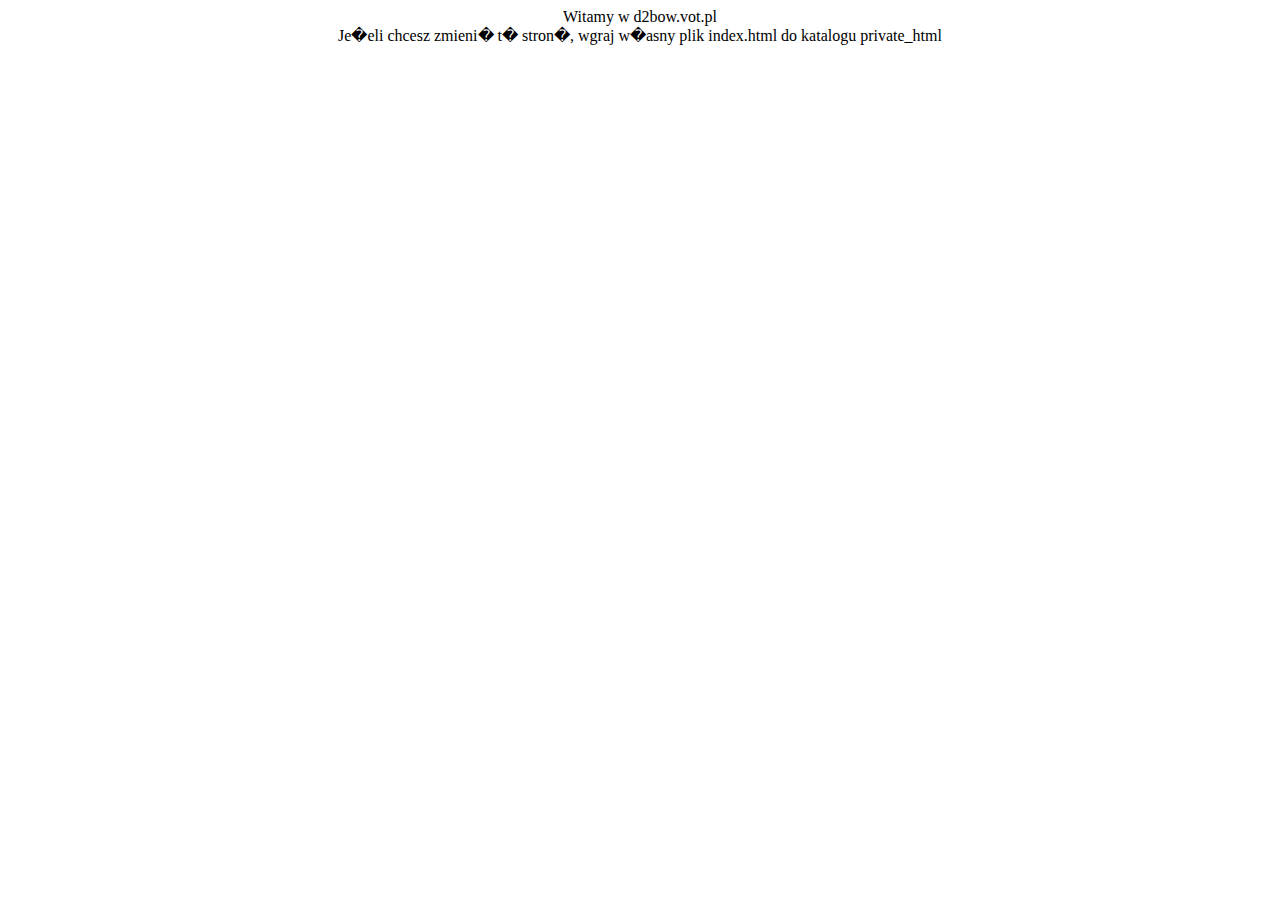
<file: private_html/index.html>
<html><head><title>Zabezpieczona strona g��wna d2bow.vot.pl</title></head>
<body>
<center>Witamy w d2bow.vot.pl<br>
Je�eli chcesz zmieni� t� stron�, wgraj w�asny plik index.html do katalogu private_html<br></center>
</body>
</html>
</file>
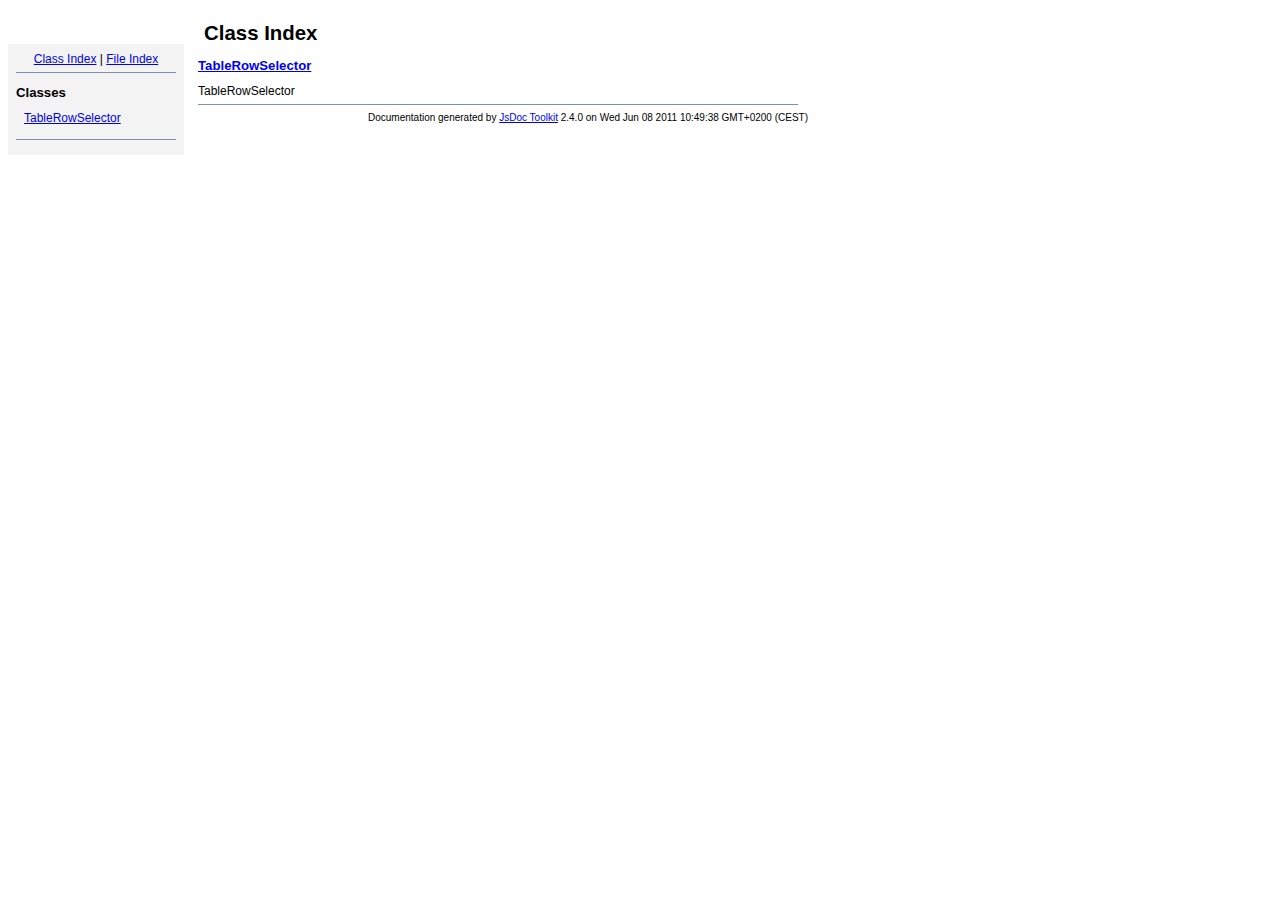
<file: public_html/uploads/assets/a007/doc/index.html>
<!DOCTYPE html PUBLIC "-//W3C//DTD XHTML 1.0 Transitional//EN"
        "http://www.w3.org/TR/xhtml1/DTD/xhtml1-transitional.dtd">
<html xmlns="http://www.w3.org/1999/xhtml" xml:lang="en" lang="en">
	<head>
		<meta http-equiv="content-type" content="text/html; charset=utf-8" />
		
		<title>JsDoc Reference - Index</title>
		<meta name="generator" content="JsDoc Toolkit" />
		
		<style type="text/css">
		/* default.css */
body
{
	font: 12px "Lucida Grande", Tahoma, Arial, Helvetica, sans-serif;
	width: 800px;
}

.header
{
	clear: both;
	background-color: #ccc;
	padding: 8px;
}

h1
{
	font-size: 150%;
	font-weight: bold;
	padding: 0;
	margin: 1em 0 0 .3em;
}

hr
{
	border: none 0;
	border-top: 1px solid #7F8FB1;
	height: 1px;
}

pre.code
{
	display: block;
	padding: 8px;
	border: 1px dashed #ccc;
}

#index
{
	margin-top: 24px;
	float: left;
	width: 160px;
	position: absolute;
	left: 8px;
	background-color: #F3F3F3;
	padding: 8px;
}

#content
{
	margin-left: 190px;
	width: 600px;
}

.classList
{
	list-style-type: none;
	padding: 0;
	margin: 0 0 0 8px;
	font-family: arial, sans-serif;
	font-size: 1em;
	overflow: auto;
}

.classList li
{
	padding: 0;
	margin: 0 0 8px 0;
}

.summaryTable { width: 100%; }

h1.classTitle
{
	font-size:170%;
	line-height:130%;
}

h2 { font-size: 110%; }
caption, div.sectionTitle
{
	background-color: #7F8FB1;
	color: #fff;
	font-size:130%;
	text-align: left;
	padding: 2px 6px 2px 6px;
	border: 1px #7F8FB1 solid;
}

div.sectionTitle { margin-bottom: 8px; }
.summaryTable thead { display: none; }

.summaryTable td
{
	vertical-align: top;
	padding: 4px;
	border-bottom: 1px #7F8FB1 solid;
	border-right: 1px #7F8FB1 solid;
}

/*col#summaryAttributes {}*/
.summaryTable td.attributes
{
	border-left: 1px #7F8FB1 solid;
	width: 140px;
	text-align: right;
}

td.attributes, .fixedFont
{
	line-height: 15px;
	color: #002EBE;
	font-family: "Courier New",Courier,monospace;
	font-size: 13px;
}

.summaryTable td.nameDescription
{
	text-align: left;
	font-size: 13px;
	line-height: 15px;
}

.summaryTable td.nameDescription, .description
{
	line-height: 15px;
	padding: 4px;
	padding-left: 4px;
}

.summaryTable { margin-bottom: 8px; }

ul.inheritsList
{
	list-style: square;
	margin-left: 20px;
	padding-left: 0;
}

.detailList {
	margin-left: 20px; 
	line-height: 15px;
}
.detailList dt { margin-left: 20px; }

.detailList .heading
{
	font-weight: bold;
	padding-bottom: 6px;
	margin-left: 0;
}

.light, td.attributes, .light a:link, .light a:visited
{
	color: #777;
	font-style: italic;
}

.fineprint
{
	text-align: right;
	font-size: 10px;
}
		</style>
	</head>
	
	<body>
		<div id="header">
</div>
		
		<div id="index">
			<div align="center"><a href="index.html">Class Index</a>
| <a href="files.html">File Index</a></div>
<hr />
<h2>Classes</h2>
<ul class="classList">
	<li><a href="symbols/TableRowSelector.html">TableRowSelector</a></li>
	
</ul>
<hr />
		</div>
		
		<div id="content">
			<h1 class="classTitle">Class Index</h1>
						
			<div>
				<h2><a href="symbols/TableRowSelector.html">TableRowSelector</a></h2>
				TableRowSelector
			</div>
			<hr />
			
			
		</div>
		<div class="fineprint" style="clear:both">
			
			Documentation generated by <a href="http://code.google.com/p/jsdoc-toolkit/" target="_blankt">JsDoc Toolkit</a> 2.4.0 on Wed Jun 08 2011 10:49:38 GMT+0200 (CEST)
		</div>
	</body>
</html>
</file>
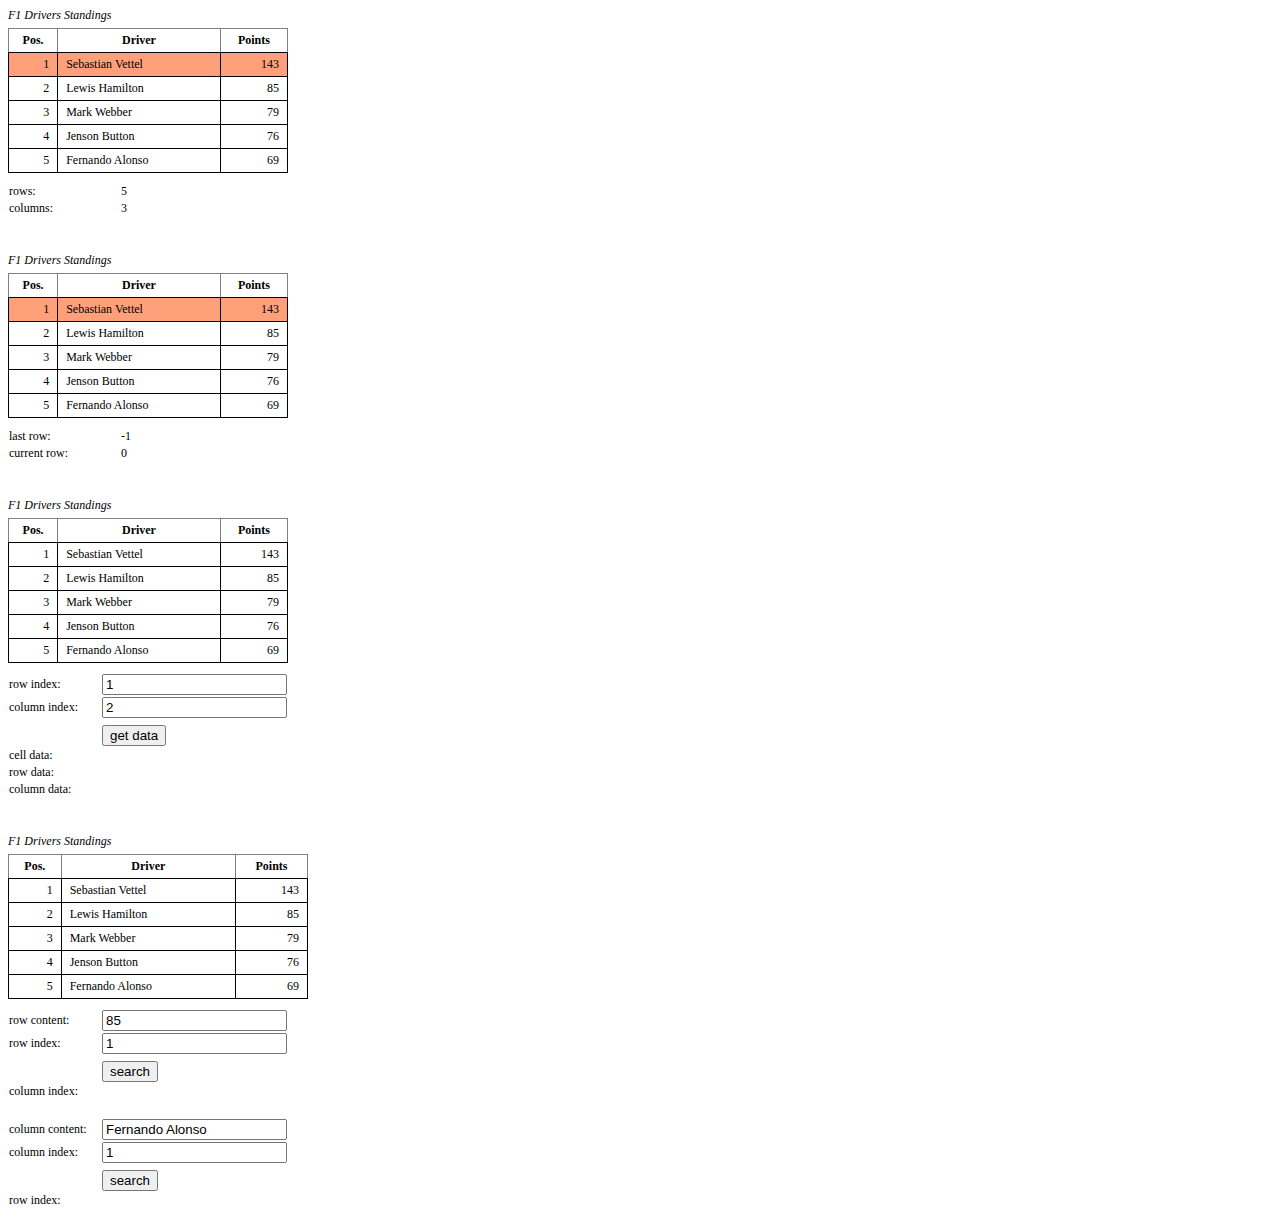
<file: public_html/uploads/assets/a007/demo.html>
<!DOCTYPE html PUBLIC "-//W3C//DTD XHTML 1.0 Transitional//EN"
"http://www.w3.org/TR/xhtml1/DTD/xhtml1-transitional.dtd">

<html xmlns="http://www.w3.org/1999/xhtml">

<head>
    <title>TableRowSelector - All demos</title>
    <link rel="stylesheet" type="text/css" href="TableRowSelectorDemo.css" />
    <script type="text/javascript" src="jquery-1.5.1.min.js"></script>
    <script type="text/javascript" src="TableRowSelector.js"></script>
    <script type="text/javascript" src="TableRowSelectorDemo.js"></script>
</head>
<body class="example">
    <table class="demo" id="demo-1-tab" border="1" cellpadding="4px">
        <caption>F1 Drivers Standings</caption>
        <thead>
            <tr>
                <th>Pos.</th>
                <th>Driver</th>
                <th>Points</th>
            </tr>
        </thead>
        <tbody>
            <tr>
                <td class="numeric">1</td>
                <td>Sebastian Vettel</td>
                <td class="numeric">143</td>
            </tr>
            <tr>
                <td class="numeric">2</td>
                <td>Lewis Hamilton</td>
                <td class="numeric">85</td>
            </tr>
            <tr>
                <td class="numeric">3</td>
                <td>Mark Webber</td>
                <td class="numeric">79</td>
            </tr>
            <tr>
                <td class="numeric">4</td>
                <td>Jenson Button</td>
                <td class="numeric">76</td>
            </tr>
            <tr>
                <td class="numeric">5</td>
                <td>Fernando Alonso</td>
                <td class="numeric">69</td>
            </tr>
        </tbody>
    </table>
    <table>
        <tr>
            <td class="lbl">rows: </td>
            <td id="demo-1-output-rows"></td>
        </tr>
        <tr>
            <td class="lbl">columns: </td>
            <td id="demo-1-output-columns"></td>
        </tr>
    </table>
    <br/>
    <br/>
    <table class="demo" id="demo-2-tab" border="1" cellpadding="4px">
        <caption>F1 Drivers Standings</caption>
        <thead>
            <tr>
                <th>Pos.</th>
                <th>Driver</th>
                <th>Points</th>
            </tr>
        </thead>
        <tbody>
            <tr>
                <td class="numeric">1</td>
                <td>Sebastian Vettel</td>
                <td class="numeric">143</td>
            </tr>
            <tr>
                <td class="numeric">2</td>
                <td>Lewis Hamilton</td>
                <td class="numeric">85</td>
            </tr>
            <tr>
                <td class="numeric">3</td>
                <td>Mark Webber</td>
                <td class="numeric">79</td>
            </tr>
            <tr>
                <td class="numeric">4</td>
                <td>Jenson Button</td>
                <td class="numeric">76</td>
            </tr>
            <tr>
                <td class="numeric">5</td>
                <td>Fernando Alonso</td>
                <td class="numeric">69</td>
            </tr>
        </tbody>
    </table>
    <table>
        <tr>
            <td class="lbl">last row: </td>
            <td id="demo-2-output-last"></td>
        </tr>
        <tr>
            <td class="lbl">current row: </td>
            <td id="demo-2-output-current"></td>
        </tr>
    </table>
    <br/>
    <br/>
    <table class="demo" id="demo-3-tab" border="1" cellpadding="4px">
        <caption>F1 Drivers Standings</caption>
        <thead>
            <tr>
                <th>Pos.</th>
                <th>Driver</th>
                <th>Points</th>
            </tr>
        </thead>
        <tbody>
            <tr>
                <td class="numeric">1</td>
                <td>Sebastian Vettel</td>
                <td class="numeric">143</td>
            </tr>
            <tr>
                <td class="numeric">2</td>
                <td>Lewis Hamilton</td>
                <td class="numeric">85</td>
            </tr>
            <tr>
                <td class="numeric">3</td>
                <td>Mark Webber</td>
                <td class="numeric">79</td>
            </tr>
            <tr>
                <td class="numeric">4</td>
                <td>Jenson Button</td>
                <td class="numeric">76</td>
            </tr>
            <tr>
                <td class="numeric">5</td>
                <td>Fernando Alonso</td>
                <td class="numeric">69</td>
            </tr>
        </tbody>
    </table>
    <form id="demo-3-form" action="" >
        <table>
            <tr>
                <td>row index:</td>
                <td><input type="text" id="rowIdx" value="1" /></td>
            </tr>
            <tr>
                <td>column index:</td>
                <td><input type="text" id="colIdx" value="2" /></td>
            </tr>
            <tr>
                <td class="lbl"></td>
                <td><input type="button" value="get data" onclick="showContent()" /></td>
            </tr>
            <tr>
                <td class="lbl">cell data: </td>
                <td id="demo-3-output-cell"></td>
            </tr>
            <tr>
                <td class="lbl">row data: </td>
                <td id="demo-3-output-row"></td>
            </tr>
            <tr>
                <td class="lbl">column data: </td>
                <td id="demo-3-output-col"></td>
            </tr>
        </table>
    </form>
    <br/>
    <br/>
    <table class="demo" id="demo-4-tab" border="1" cellpadding="4px" style="width: 300px; border-collapse: collapse;">
        <caption>F1 Drivers Standings</caption>
        <thead>
            <tr>
                <th>Pos.</th>
                <th>Driver</th>
                <th>Points</th>
            </tr>
        </thead>
        <tbody>
            <tr>
                <td class="numeric">1</td>
                <td>Sebastian Vettel</td>
                <td class="numeric">143</td>
            </tr>
            <tr>
                <td class="numeric">2</td>
                <td>Lewis Hamilton</td>
                <td class="numeric">85</td>
            </tr>
            <tr>
                <td class="numeric">3</td>
                <td>Mark Webber</td>
                <td class="numeric">79</td>
            </tr>
            <tr>
                <td class="numeric">4</td>
                <td>Jenson Button</td>
                <td class="numeric">76</td>
            </tr>
            <tr>
                <td class="numeric">5</td>
                <td>Fernando Alonso</td>
                <td class="numeric">69</td>
            </tr>
        </tbody>
    </table>
    <form id="demo-4-form" action="" >
        <table>
            <tr>
                <td class="lbl">row content: </td>
                <td><input type="text" id="rowc" value="85" /></td>
            </tr>
            <tr>
                <td class="lbl">row index: </td>
                <td><input type="text" id="rowi" value="1" /></td>
            </tr>
            <tr>
                <td class="lbl"></td>
                <td><input type="button" value="search" onclick="searchRow()" /></td>
            </tr>
            <tr>
                <td class="lbl">column index: </td>
                <td id="demo-4-output-col"></td>
            </tr>
        </table>
        <br/>
        <table>
            <tr>
                <td class="lbl">column content: </td>
                <td><input type="text" id="colc" value="Fernando Alonso" /></td>
            </tr>
            <tr>
                <td class="lbl">column index: </td>
                <td><input type="text" id="coli" value="1" /></td>
            </tr>
            <tr>
                <td class="lbl"></td>
                <td><input type="button" value="search" onclick="searchCol()" /></td>
            </tr>
            <tr>
                <td class="lbl">row index: </td>
                <td id="demo-4-output-row"></td>
            </tr>
        </table>
    </form>
</body>
</html>
</file>
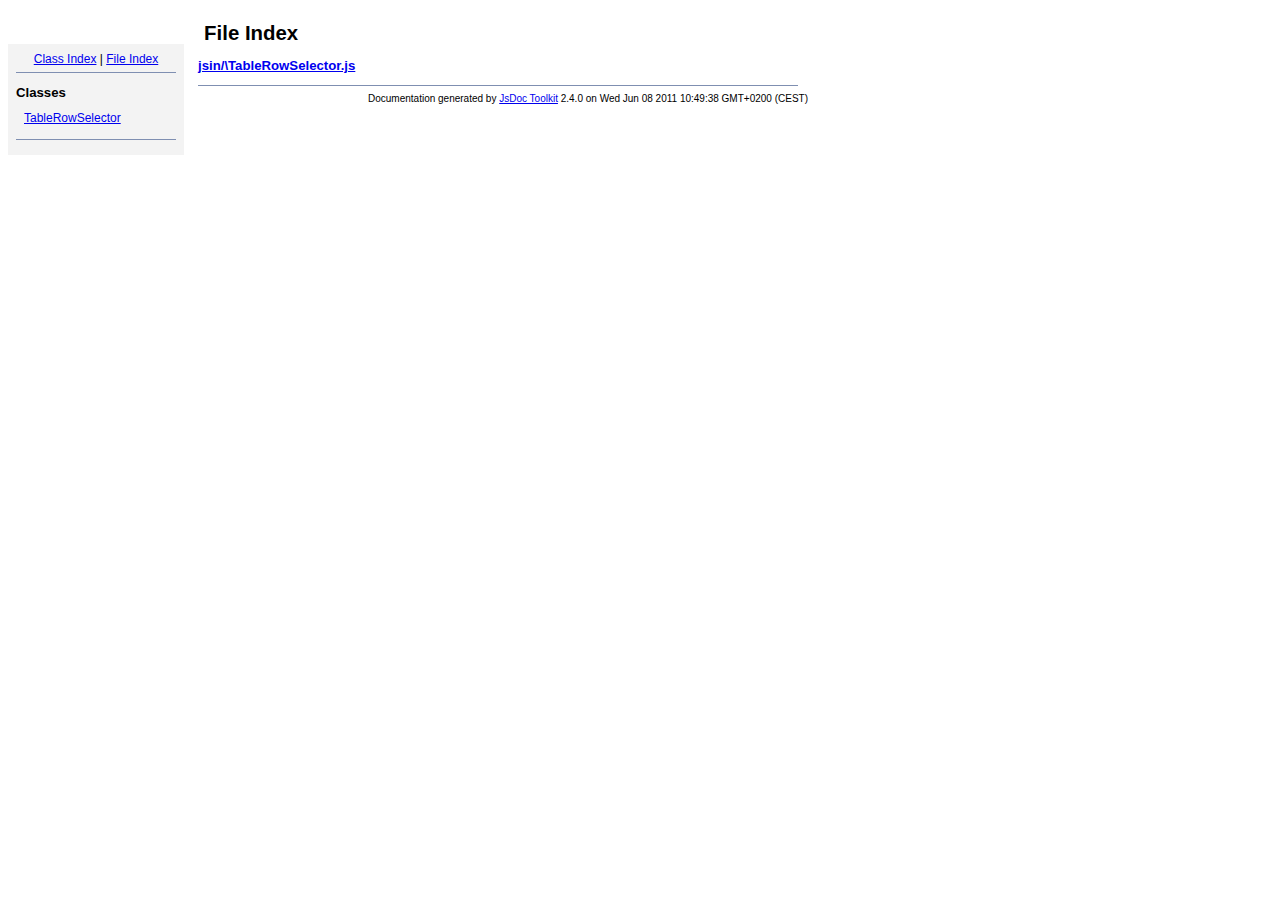
<file: public_html/uploads/assets/a007/doc/files.html>
<!DOCTYPE html PUBLIC "-//W3C//DTD XHTML 1.0 Transitional//EN"
        "http://www.w3.org/TR/xhtml1/DTD/xhtml1-transitional.dtd">
<html xmlns="http://www.w3.org/1999/xhtml" xml:lang="en" lang="en">
	<head>
		<meta http-equiv="content-type" content="text/html; charset=utf-8" />
		
		<title>JsDoc Reference - File Index</title>
		<meta name="generator" content="JsDoc Toolkit" />
		
		<style type="text/css">
		/* default.css */
body
{
	font: 12px "Lucida Grande", Tahoma, Arial, Helvetica, sans-serif;
	width: 800px;
}

.header
{
	clear: both;
	background-color: #ccc;
	padding: 8px;
}

h1
{
	font-size: 150%;
	font-weight: bold;
	padding: 0;
	margin: 1em 0 0 .3em;
}

hr
{
	border: none 0;
	border-top: 1px solid #7F8FB1;
	height: 1px;
}

pre.code
{
	display: block;
	padding: 8px;
	border: 1px dashed #ccc;
}

#index
{
	margin-top: 24px;
	float: left;
	width: 160px;
	position: absolute;
	left: 8px;
	background-color: #F3F3F3;
	padding: 8px;
}

#content
{
	margin-left: 190px;
	width: 600px;
}

.classList
{
	list-style-type: none;
	padding: 0;
	margin: 0 0 0 8px;
	font-family: arial, sans-serif;
	font-size: 1em;
	overflow: auto;
}

.classList li
{
	padding: 0;
	margin: 0 0 8px 0;
}

.summaryTable { width: 100%; }

h1.classTitle
{
	font-size:170%;
	line-height:130%;
}

h2 { font-size: 110%; }
caption, div.sectionTitle
{
	background-color: #7F8FB1;
	color: #fff;
	font-size:130%;
	text-align: left;
	padding: 2px 6px 2px 6px;
	border: 1px #7F8FB1 solid;
}

div.sectionTitle { margin-bottom: 8px; }
.summaryTable thead { display: none; }

.summaryTable td
{
	vertical-align: top;
	padding: 4px;
	border-bottom: 1px #7F8FB1 solid;
	border-right: 1px #7F8FB1 solid;
}

/*col#summaryAttributes {}*/
.summaryTable td.attributes
{
	border-left: 1px #7F8FB1 solid;
	width: 140px;
	text-align: right;
}

td.attributes, .fixedFont
{
	line-height: 15px;
	color: #002EBE;
	font-family: "Courier New",Courier,monospace;
	font-size: 13px;
}

.summaryTable td.nameDescription
{
	text-align: left;
	font-size: 13px;
	line-height: 15px;
}

.summaryTable td.nameDescription, .description
{
	line-height: 15px;
	padding: 4px;
	padding-left: 4px;
}

.summaryTable { margin-bottom: 8px; }

ul.inheritsList
{
	list-style: square;
	margin-left: 20px;
	padding-left: 0;
}

.detailList {
	margin-left: 20px; 
	line-height: 15px;
}
.detailList dt { margin-left: 20px; }

.detailList .heading
{
	font-weight: bold;
	padding-bottom: 6px;
	margin-left: 0;
}

.light, td.attributes, .light a:link, .light a:visited
{
	color: #777;
	font-style: italic;
}

.fineprint
{
	text-align: right;
	font-size: 10px;
}
		</style>
	</head>
	
	<body>
		<div id="header">
</div>
		
		<div id="index">
			<div align="center"><a href="index.html">Class Index</a>
| <a href="files.html">File Index</a></div>
<hr />
<h2>Classes</h2>
<ul class="classList">

	<li><a href="symbols/TableRowSelector.html">TableRowSelector</a></li>
	
</ul>
<hr />
		</div>
		
		<div id="content">
			<h1 class="classTitle">File Index</h1>
			
			
			<div>
				<h2><a href="symbols/src/jsin__TableRowSelector.js.html">jsin/\TableRowSelector.js</a></h2>
				
				<dl>
					
					
					
					
				</dl>
			</div>
			<hr />
			
			
		</div>
		<div class="fineprint" style="clear:both">
			
			Documentation generated by <a href="http://code.google.com/p/jsdoc-toolkit/" target="_blankt">JsDoc Toolkit</a> 2.4.0 on Wed Jun 08 2011 10:49:38 GMT+0200 (CEST)
		</div>
	</body>
</html>
</file>
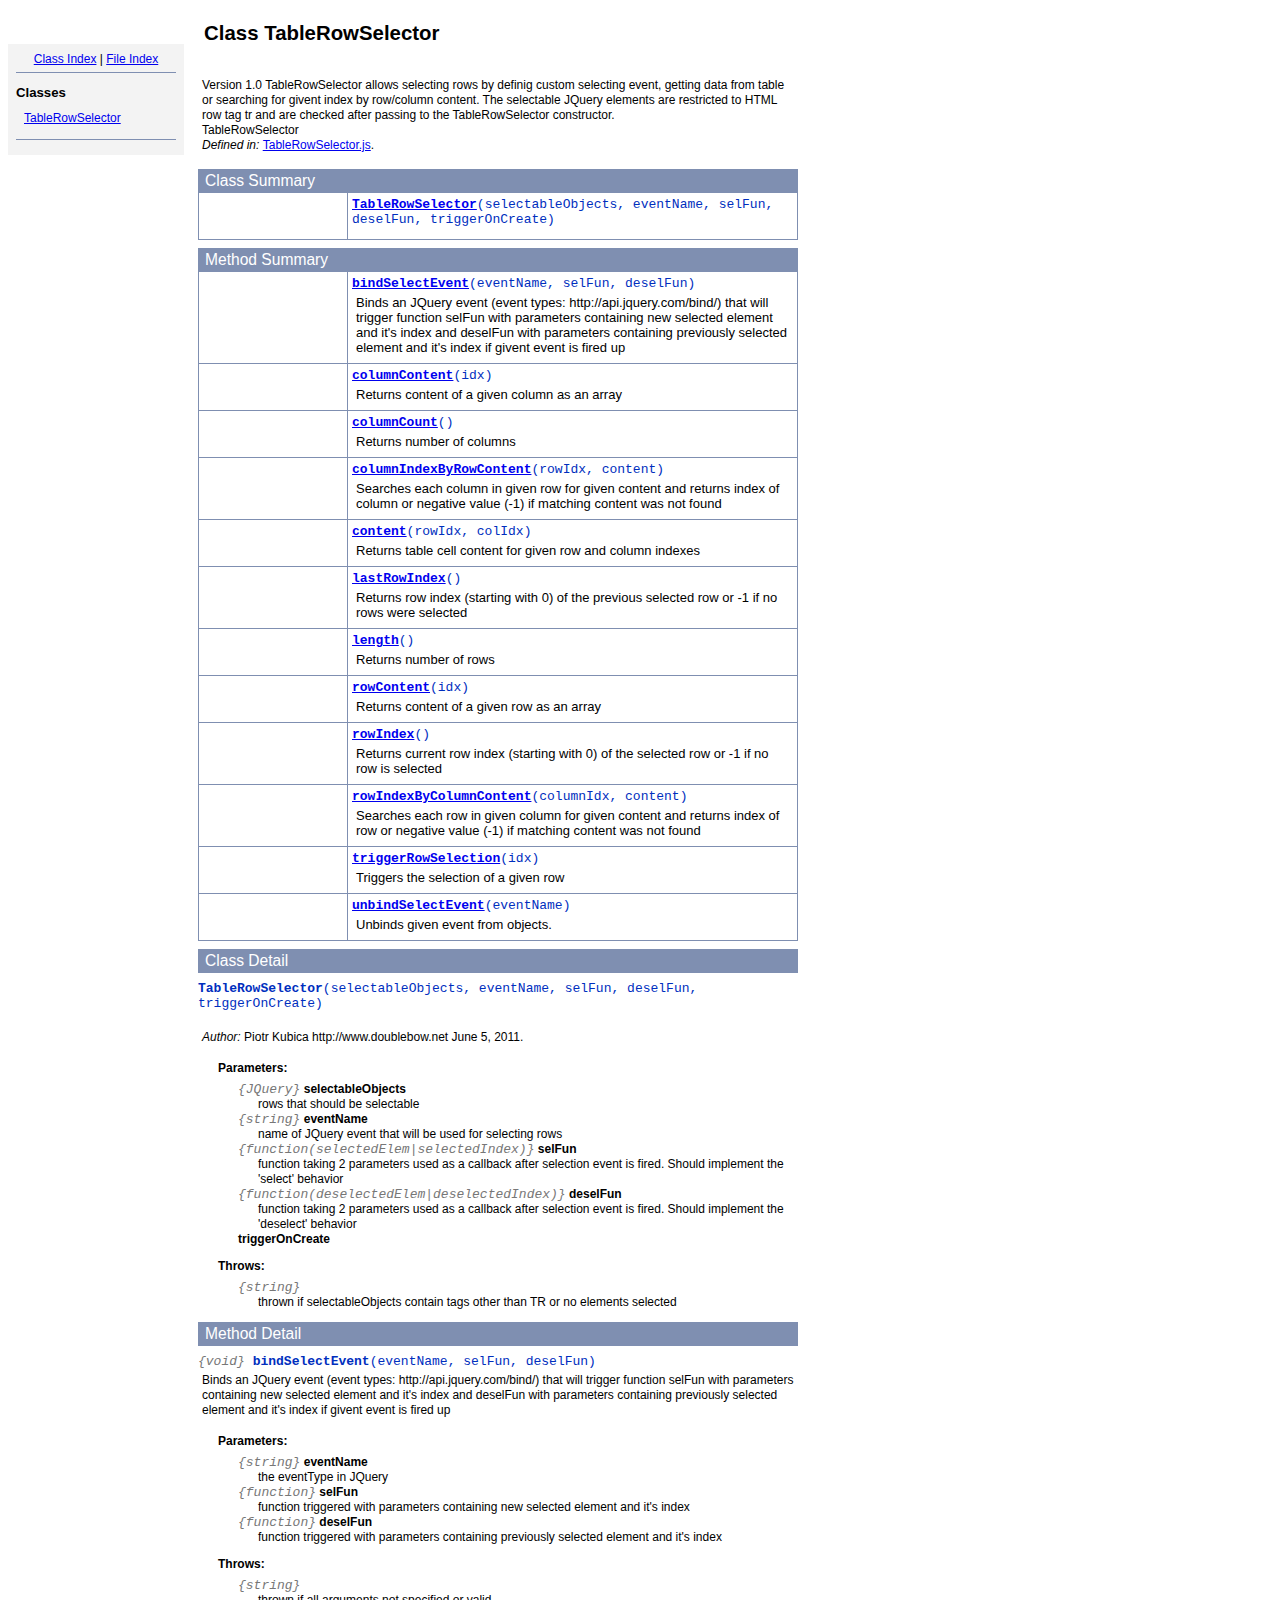
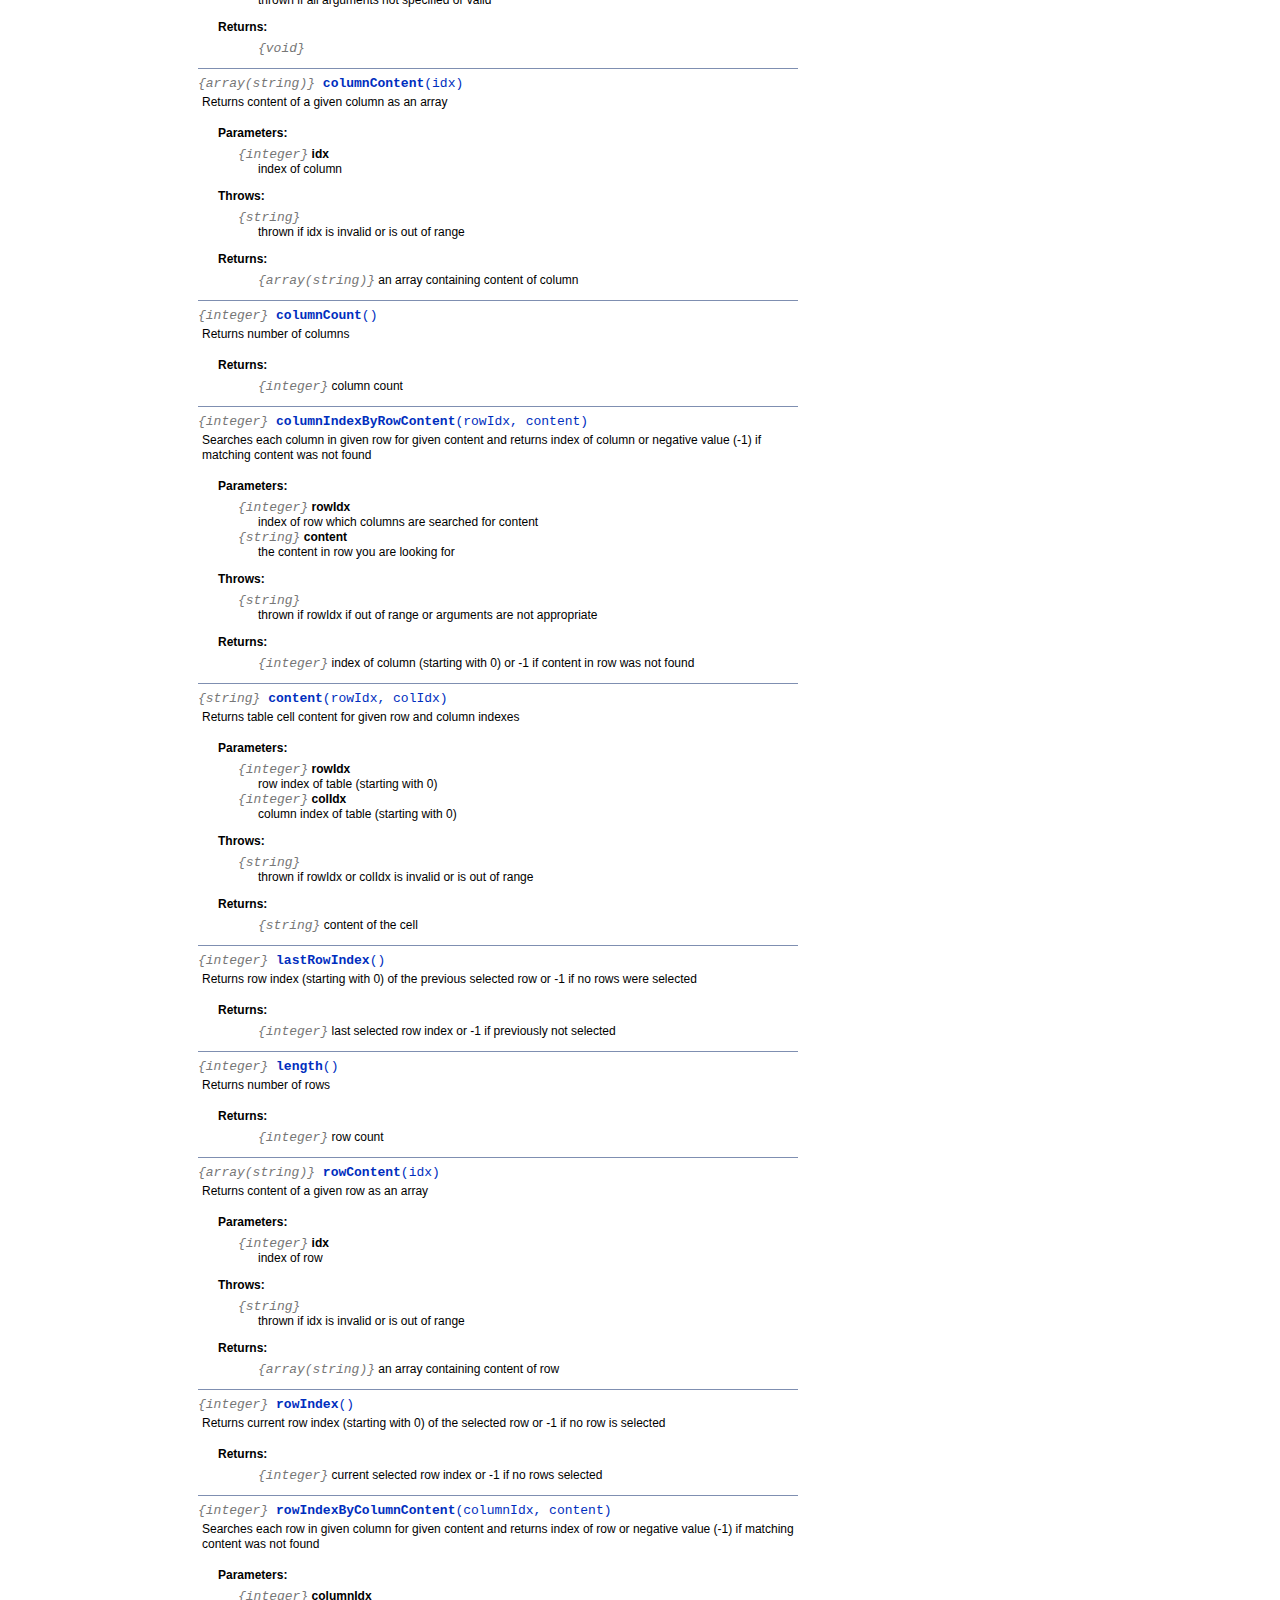
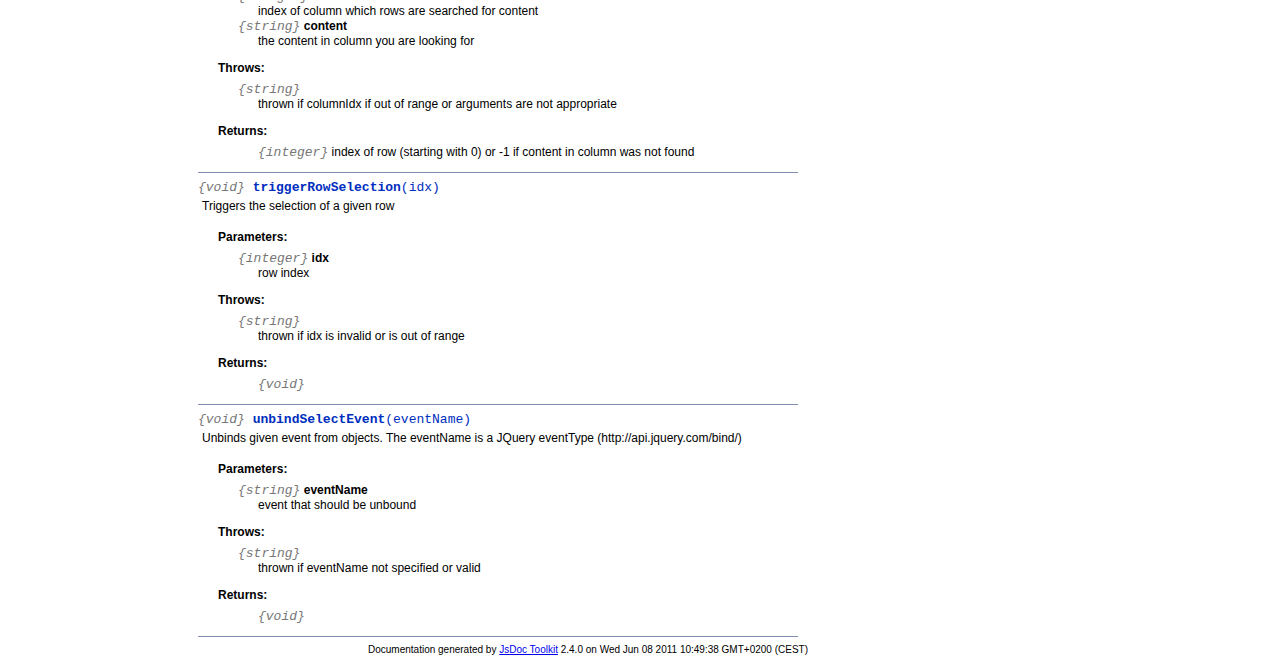
<file: public_html/uploads/assets/a007/doc/symbols/TableRowSelector.html>
<!DOCTYPE html PUBLIC "-//W3C//DTD XHTML 1.0 Transitional//EN"
        "http://www.w3.org/TR/xhtml1/DTD/xhtml1-transitional.dtd">
<html xmlns="http://www.w3.org/1999/xhtml" xml:lang="en" lang="en">
	<head>
		<meta http-equiv="content-type" content="text/html; charset=utf-8" />
		<meta name="generator" content="JsDoc Toolkit" />
		
		<title>JsDoc Reference - TableRowSelector</title>

		<style type="text/css">
			/* default.css */
body
{
	font: 12px "Lucida Grande", Tahoma, Arial, Helvetica, sans-serif;
	width: 800px;
}

.header
{
	clear: both;
	background-color: #ccc;
	padding: 8px;
}

h1
{
	font-size: 150%;
	font-weight: bold;
	padding: 0;
	margin: 1em 0 0 .3em;
}

hr
{
	border: none 0;
	border-top: 1px solid #7F8FB1;
	height: 1px;
}

pre.code
{
	display: block;
	padding: 8px;
	border: 1px dashed #ccc;
}

#index
{
	margin-top: 24px;
	float: left;
	width: 160px;
	position: absolute;
	left: 8px;
	background-color: #F3F3F3;
	padding: 8px;
}

#content
{
	margin-left: 190px;
	width: 600px;
}

.classList
{
	list-style-type: none;
	padding: 0;
	margin: 0 0 0 8px;
	font-family: arial, sans-serif;
	font-size: 1em;
	overflow: auto;
}

.classList li
{
	padding: 0;
	margin: 0 0 8px 0;
}

.summaryTable { width: 100%; }

h1.classTitle
{
	font-size:170%;
	line-height:130%;
}

h2 { font-size: 110%; }
caption, div.sectionTitle
{
	background-color: #7F8FB1;
	color: #fff;
	font-size:130%;
	text-align: left;
	padding: 2px 6px 2px 6px;
	border: 1px #7F8FB1 solid;
}

div.sectionTitle { margin-bottom: 8px; }
.summaryTable thead { display: none; }

.summaryTable td
{
	vertical-align: top;
	padding: 4px;
	border-bottom: 1px #7F8FB1 solid;
	border-right: 1px #7F8FB1 solid;
}

/*col#summaryAttributes {}*/
.summaryTable td.attributes
{
	border-left: 1px #7F8FB1 solid;
	width: 140px;
	text-align: right;
}

td.attributes, .fixedFont
{
	line-height: 15px;
	color: #002EBE;
	font-family: "Courier New",Courier,monospace;
	font-size: 13px;
}

.summaryTable td.nameDescription
{
	text-align: left;
	font-size: 13px;
	line-height: 15px;
}

.summaryTable td.nameDescription, .description
{
	line-height: 15px;
	padding: 4px;
	padding-left: 4px;
}

.summaryTable { margin-bottom: 8px; }

ul.inheritsList
{
	list-style: square;
	margin-left: 20px;
	padding-left: 0;
}

.detailList {
	margin-left: 20px; 
	line-height: 15px;
}
.detailList dt { margin-left: 20px; }

.detailList .heading
{
	font-weight: bold;
	padding-bottom: 6px;
	margin-left: 0;
}

.light, td.attributes, .light a:link, .light a:visited
{
	color: #777;
	font-style: italic;
}

.fineprint
{
	text-align: right;
	font-size: 10px;
}
		</style>
	</head>

	<body>
<!-- ============================== header ================================= -->	
		<!-- begin static/header.html -->
		<div id="header">
</div>
		<!-- end static/header.html -->

<!-- ============================== classes index ============================ -->
		<div id="index">
			<!-- begin publish.classesIndex -->
			<div align="center"><a href="../index.html">Class Index</a>
| <a href="../files.html">File Index</a></div>
<hr />
<h2>Classes</h2>
<ul class="classList">

	<li><a href="../symbols/TableRowSelector.html">TableRowSelector</a></li>
	
</ul>
<hr />
			<!-- end publish.classesIndex -->
		</div>
		
		<div id="content">
<!-- ============================== class title ============================ -->
			<h1 class="classTitle">
				
				Class TableRowSelector
			</h1>

<!-- ============================== class summary ========================== -->			
			<p class="description">
				<br />Version
					1.0
TableRowSelector allows selecting rows by definig custom selecting event,
getting data from table or searching for givent index by row/column content. 
The selectable JQuery elements are restricted to HTML row tag tr
and are checked after passing to the TableRowSelector constructor.<br />
				
				
			
				TableRowSelector
				
				
					<br /><i>Defined in: </i> <a href="../symbols/src/jsin__TableRowSelector.js.html">TableRowSelector.js</a>.
				
			</p>

<!-- ============================== constructor summary ==================== -->			
			
			<table class="summaryTable" cellspacing="0" summary="A summary of the constructor documented in the class TableRowSelector.">
				<caption>Class Summary</caption>
				<thead>
					<tr>
						<th scope="col">Constructor Attributes</th>
						<th scope="col">Constructor Name and Description</th>
					</tr>
				</thead>
				<tbody>
					<tr>
						<td class="attributes">&nbsp;</td>
						<td class="nameDescription" >
							<div class="fixedFont">
								<b><a href="../symbols/TableRowSelector.html#constructor">TableRowSelector</a></b>(selectableObjects, eventName, selFun, deselFun, triggerOnCreate)
							</div>
							<div class="description"></div>
						</td>
					</tr>
				</tbody>
			</table>
			

<!-- ============================== properties summary ===================== -->
			

<!-- ============================== methods summary ======================== -->
			
				
				
				<table class="summaryTable" cellspacing="0" summary="A summary of the methods documented in the class TableRowSelector.">
					<caption>Method Summary</caption>
					<thead>
						<tr>
							<th scope="col">Method Attributes</th>
							<th scope="col">Method Name and Description</th>
						</tr>
					</thead>
					<tbody>
					
						<tr>
							<td class="attributes">&nbsp;</td>
							<td class="nameDescription">
								<div class="fixedFont"><b><a href="../symbols/TableRowSelector.html#bindSelectEvent">bindSelectEvent</a></b>(eventName, selFun, deselFun)
								</div>
								<div class="description">Binds an JQuery event (event types: http://api.jquery.com/bind/) that
will trigger function selFun with parameters containing new selected
element and it's index and deselFun with parameters containing previously
selected element and it's index if givent event is fired up</div>
							</td>
						</tr>
					
						<tr>
							<td class="attributes">&nbsp;</td>
							<td class="nameDescription">
								<div class="fixedFont"><b><a href="../symbols/TableRowSelector.html#columnContent">columnContent</a></b>(idx)
								</div>
								<div class="description">Returns content of a given column as an array</div>
							</td>
						</tr>
					
						<tr>
							<td class="attributes">&nbsp;</td>
							<td class="nameDescription">
								<div class="fixedFont"><b><a href="../symbols/TableRowSelector.html#columnCount">columnCount</a></b>()
								</div>
								<div class="description">Returns number of columns</div>
							</td>
						</tr>
					
						<tr>
							<td class="attributes">&nbsp;</td>
							<td class="nameDescription">
								<div class="fixedFont"><b><a href="../symbols/TableRowSelector.html#columnIndexByRowContent">columnIndexByRowContent</a></b>(rowIdx, content)
								</div>
								<div class="description">Searches each column in given row for given content and returns index of column or
negative value (-1) if matching content was not found</div>
							</td>
						</tr>
					
						<tr>
							<td class="attributes">&nbsp;</td>
							<td class="nameDescription">
								<div class="fixedFont"><b><a href="../symbols/TableRowSelector.html#content">content</a></b>(rowIdx, colIdx)
								</div>
								<div class="description">Returns table cell content for given row and column indexes</div>
							</td>
						</tr>
					
						<tr>
							<td class="attributes">&nbsp;</td>
							<td class="nameDescription">
								<div class="fixedFont"><b><a href="../symbols/TableRowSelector.html#lastRowIndex">lastRowIndex</a></b>()
								</div>
								<div class="description">Returns row index (starting with 0) of the previous selected row
or -1 if no rows were selected</div>
							</td>
						</tr>
					
						<tr>
							<td class="attributes">&nbsp;</td>
							<td class="nameDescription">
								<div class="fixedFont"><b><a href="../symbols/TableRowSelector.html#length">length</a></b>()
								</div>
								<div class="description">Returns number of rows</div>
							</td>
						</tr>
					
						<tr>
							<td class="attributes">&nbsp;</td>
							<td class="nameDescription">
								<div class="fixedFont"><b><a href="../symbols/TableRowSelector.html#rowContent">rowContent</a></b>(idx)
								</div>
								<div class="description">Returns content of a given row as an array</div>
							</td>
						</tr>
					
						<tr>
							<td class="attributes">&nbsp;</td>
							<td class="nameDescription">
								<div class="fixedFont"><b><a href="../symbols/TableRowSelector.html#rowIndex">rowIndex</a></b>()
								</div>
								<div class="description">Returns current row index (starting with 0) of the selected row
or -1 if no row is selected</div>
							</td>
						</tr>
					
						<tr>
							<td class="attributes">&nbsp;</td>
							<td class="nameDescription">
								<div class="fixedFont"><b><a href="../symbols/TableRowSelector.html#rowIndexByColumnContent">rowIndexByColumnContent</a></b>(columnIdx, content)
								</div>
								<div class="description">Searches each row in given column for given content and returns index of row or
negative value (-1) if matching content was not found</div>
							</td>
						</tr>
					
						<tr>
							<td class="attributes">&nbsp;</td>
							<td class="nameDescription">
								<div class="fixedFont"><b><a href="../symbols/TableRowSelector.html#triggerRowSelection">triggerRowSelection</a></b>(idx)
								</div>
								<div class="description">Triggers the selection of a given row</div>
							</td>
						</tr>
					
						<tr>
							<td class="attributes">&nbsp;</td>
							<td class="nameDescription">
								<div class="fixedFont"><b><a href="../symbols/TableRowSelector.html#unbindSelectEvent">unbindSelectEvent</a></b>(eventName)
								</div>
								<div class="description">Unbinds given event from objects.</div>
							</td>
						</tr>
					
					</tbody>
				</table>
				
				
				
			
<!-- ============================== events summary ======================== -->
			

<!-- ============================== constructor details ==================== -->		
			
			<div class="details"><a name="constructor"> </a>
				<div class="sectionTitle">
					Class Detail
				</div>
				
				<div class="fixedFont">
						<b>TableRowSelector</b>(selectableObjects, eventName, selFun, deselFun, triggerOnCreate)
				</div>
				
				<div class="description">
					
					<br /><i>Author: </i>Piotr Kubica
http://www.doublebow.net
June 5, 2011.
				</div>
				
				
				
				
					
						<dl class="detailList">
						<dt class="heading">Parameters:</dt>
						
							<dt>
								<span class="light fixedFont">{JQuery}</span>  <b>selectableObjects</b>
								
							</dt>
								<dd>rows that should be selectable</dd>
						
							<dt>
								<span class="light fixedFont">{string}</span>  <b>eventName</b>
								
							</dt>
								<dd>name of JQuery event that will be used for selecting rows</dd>
						
							<dt>
								<span class="light fixedFont">{function(selectedElem|selectedIndex)}</span>  <b>selFun</b>
								
							</dt>
								<dd>function taking 2 parameters used as a callback after selection event is fired. Should implement the 'select' behavior</dd>
						
							<dt>
								<span class="light fixedFont">{function(deselectedElem|deselectedIndex)}</span>  <b>deselFun</b>
								
							</dt>
								<dd>function taking 2 parameters used as a callback after selection event is fired. Should implement the 'deselect' behavior</dd>
						
							<dt>
								 <b>triggerOnCreate</b>
								
							</dt>
								<dd></dd>
						
						</dl>
					
					
					
					
						<dl class="detailList">
						<dt class="heading">Throws:</dt>
						
							<dt>
								<span class="light fixedFont">{string}</span>  <b></b>
							</dt>
								<dd>thrown if selectableObjects contain tags other than TR or no elements selected</dd>
						
						</dl>
					
					
					
					

			</div>
			

<!-- ============================== field details ========================== -->		
			

<!-- ============================== method details ========================= -->		
			
				<div class="sectionTitle">
					Method Detail
				</div>
				
					<a name="bindSelectEvent"> </a>
					<div class="fixedFont">
					
					<span class="light">{void}</span>
					<b>bindSelectEvent</b>(eventName, selFun, deselFun)
					
					</div>
					<div class="description">
						Binds an JQuery event (event types: http://api.jquery.com/bind/) that
will trigger function selFun with parameters containing new selected
element and it's index and deselFun with parameters containing previously
selected element and it's index if givent event is fired up
						
						
					</div>
					
					
					
						
							<dl class="detailList">
							<dt class="heading">Parameters:</dt>
							
								<dt>
									<span class="light fixedFont">{string}</span> <b>eventName</b>
									
								</dt>
								<dd>the eventType in JQuery</dd>
							
								<dt>
									<span class="light fixedFont">{function}</span> <b>selFun</b>
									
								</dt>
								<dd>function triggered with parameters containing new selected element and it's index</dd>
							
								<dt>
									<span class="light fixedFont">{function}</span> <b>deselFun</b>
									
								</dt>
								<dd>function triggered with parameters containing previously selected element and it's index</dd>
							
							</dl>
						
						
						
						
							<dl class="detailList">
							<dt class="heading">Throws:</dt>
							
								<dt>
									<span class="light fixedFont">{string}</span>  <b></b>
								</dt>
								<dd>thrown if all arguments not specified or valid</dd>
							
							</dl>
						
						
							<dl class="detailList">
							<dt class="heading">Returns:</dt>
							
								<dd><span class="light fixedFont">{void}</span> </dd>
							
							</dl>
						
						
						

					<hr />
				
					<a name="columnContent"> </a>
					<div class="fixedFont">
					
					<span class="light">{array(string)}</span>
					<b>columnContent</b>(idx)
					
					</div>
					<div class="description">
						Returns content of a given column as an array
						
						
					</div>
					
					
					
						
							<dl class="detailList">
							<dt class="heading">Parameters:</dt>
							
								<dt>
									<span class="light fixedFont">{integer}</span> <b>idx</b>
									
								</dt>
								<dd>index of column</dd>
							
							</dl>
						
						
						
						
							<dl class="detailList">
							<dt class="heading">Throws:</dt>
							
								<dt>
									<span class="light fixedFont">{string}</span>  <b></b>
								</dt>
								<dd>thrown if idx is invalid or is out of range</dd>
							
							</dl>
						
						
							<dl class="detailList">
							<dt class="heading">Returns:</dt>
							
								<dd><span class="light fixedFont">{array(string)}</span> an array containing content of column</dd>
							
							</dl>
						
						
						

					<hr />
				
					<a name="columnCount"> </a>
					<div class="fixedFont">
					
					<span class="light">{integer}</span>
					<b>columnCount</b>()
					
					</div>
					<div class="description">
						Returns number of columns
						
						
					</div>
					
					
					
						
						
						
						
						
							<dl class="detailList">
							<dt class="heading">Returns:</dt>
							
								<dd><span class="light fixedFont">{integer}</span> column count</dd>
							
							</dl>
						
						
						

					<hr />
				
					<a name="columnIndexByRowContent"> </a>
					<div class="fixedFont">
					
					<span class="light">{integer}</span>
					<b>columnIndexByRowContent</b>(rowIdx, content)
					
					</div>
					<div class="description">
						Searches each column in given row for given content and returns index of column or
negative value (-1) if matching content was not found
						
						
					</div>
					
					
					
						
							<dl class="detailList">
							<dt class="heading">Parameters:</dt>
							
								<dt>
									<span class="light fixedFont">{integer}</span> <b>rowIdx</b>
									
								</dt>
								<dd>index of row which columns are searched for content</dd>
							
								<dt>
									<span class="light fixedFont">{string}</span> <b>content</b>
									
								</dt>
								<dd>the content in row you are looking for</dd>
							
							</dl>
						
						
						
						
							<dl class="detailList">
							<dt class="heading">Throws:</dt>
							
								<dt>
									<span class="light fixedFont">{string}</span>  <b></b>
								</dt>
								<dd>thrown if rowIdx if out of range or arguments are not appropriate</dd>
							
							</dl>
						
						
							<dl class="detailList">
							<dt class="heading">Returns:</dt>
							
								<dd><span class="light fixedFont">{integer}</span> index of column (starting with 0) or -1 if content in row was not found</dd>
							
							</dl>
						
						
						

					<hr />
				
					<a name="content"> </a>
					<div class="fixedFont">
					
					<span class="light">{string}</span>
					<b>content</b>(rowIdx, colIdx)
					
					</div>
					<div class="description">
						Returns table cell content for given row and column indexes
						
						
					</div>
					
					
					
						
							<dl class="detailList">
							<dt class="heading">Parameters:</dt>
							
								<dt>
									<span class="light fixedFont">{integer}</span> <b>rowIdx</b>
									
								</dt>
								<dd>row index of table (starting with 0)</dd>
							
								<dt>
									<span class="light fixedFont">{integer}</span> <b>colIdx</b>
									
								</dt>
								<dd>column index of table (starting with 0)</dd>
							
							</dl>
						
						
						
						
							<dl class="detailList">
							<dt class="heading">Throws:</dt>
							
								<dt>
									<span class="light fixedFont">{string}</span>  <b></b>
								</dt>
								<dd>thrown if rowIdx or colIdx is invalid or is out of range</dd>
							
							</dl>
						
						
							<dl class="detailList">
							<dt class="heading">Returns:</dt>
							
								<dd><span class="light fixedFont">{string}</span> content of the cell</dd>
							
							</dl>
						
						
						

					<hr />
				
					<a name="lastRowIndex"> </a>
					<div class="fixedFont">
					
					<span class="light">{integer}</span>
					<b>lastRowIndex</b>()
					
					</div>
					<div class="description">
						Returns row index (starting with 0) of the previous selected row
or -1 if no rows were selected
						
						
					</div>
					
					
					
						
						
						
						
						
							<dl class="detailList">
							<dt class="heading">Returns:</dt>
							
								<dd><span class="light fixedFont">{integer}</span> last selected row index or -1 if previously not selected</dd>
							
							</dl>
						
						
						

					<hr />
				
					<a name="length"> </a>
					<div class="fixedFont">
					
					<span class="light">{integer}</span>
					<b>length</b>()
					
					</div>
					<div class="description">
						Returns number of rows
						
						
					</div>
					
					
					
						
						
						
						
						
							<dl class="detailList">
							<dt class="heading">Returns:</dt>
							
								<dd><span class="light fixedFont">{integer}</span> row count</dd>
							
							</dl>
						
						
						

					<hr />
				
					<a name="rowContent"> </a>
					<div class="fixedFont">
					
					<span class="light">{array(string)}</span>
					<b>rowContent</b>(idx)
					
					</div>
					<div class="description">
						Returns content of a given row as an array
						
						
					</div>
					
					
					
						
							<dl class="detailList">
							<dt class="heading">Parameters:</dt>
							
								<dt>
									<span class="light fixedFont">{integer}</span> <b>idx</b>
									
								</dt>
								<dd>index of row</dd>
							
							</dl>
						
						
						
						
							<dl class="detailList">
							<dt class="heading">Throws:</dt>
							
								<dt>
									<span class="light fixedFont">{string}</span>  <b></b>
								</dt>
								<dd>thrown if idx is invalid or is out of range</dd>
							
							</dl>
						
						
							<dl class="detailList">
							<dt class="heading">Returns:</dt>
							
								<dd><span class="light fixedFont">{array(string)}</span> an array containing content of row</dd>
							
							</dl>
						
						
						

					<hr />
				
					<a name="rowIndex"> </a>
					<div class="fixedFont">
					
					<span class="light">{integer}</span>
					<b>rowIndex</b>()
					
					</div>
					<div class="description">
						Returns current row index (starting with 0) of the selected row
or -1 if no row is selected
						
						
					</div>
					
					
					
						
						
						
						
						
							<dl class="detailList">
							<dt class="heading">Returns:</dt>
							
								<dd><span class="light fixedFont">{integer}</span> current selected row index or -1 if no rows selected</dd>
							
							</dl>
						
						
						

					<hr />
				
					<a name="rowIndexByColumnContent"> </a>
					<div class="fixedFont">
					
					<span class="light">{integer}</span>
					<b>rowIndexByColumnContent</b>(columnIdx, content)
					
					</div>
					<div class="description">
						Searches each row in given column for given content and returns index of row or
negative value (-1) if matching content was not found
						
						
					</div>
					
					
					
						
							<dl class="detailList">
							<dt class="heading">Parameters:</dt>
							
								<dt>
									<span class="light fixedFont">{integer}</span> <b>columnIdx</b>
									
								</dt>
								<dd>index of column which rows are searched for content</dd>
							
								<dt>
									<span class="light fixedFont">{string}</span> <b>content</b>
									
								</dt>
								<dd>the content in column you are looking for</dd>
							
							</dl>
						
						
						
						
							<dl class="detailList">
							<dt class="heading">Throws:</dt>
							
								<dt>
									<span class="light fixedFont">{string}</span>  <b></b>
								</dt>
								<dd>thrown if columnIdx if out of range or arguments are not appropriate</dd>
							
							</dl>
						
						
							<dl class="detailList">
							<dt class="heading">Returns:</dt>
							
								<dd><span class="light fixedFont">{integer}</span> index of row (starting with 0) or -1 if content in column was not found</dd>
							
							</dl>
						
						
						

					<hr />
				
					<a name="triggerRowSelection"> </a>
					<div class="fixedFont">
					
					<span class="light">{void}</span>
					<b>triggerRowSelection</b>(idx)
					
					</div>
					<div class="description">
						Triggers the selection of a given row
						
						
					</div>
					
					
					
						
							<dl class="detailList">
							<dt class="heading">Parameters:</dt>
							
								<dt>
									<span class="light fixedFont">{integer}</span> <b>idx</b>
									
								</dt>
								<dd>row index</dd>
							
							</dl>
						
						
						
						
							<dl class="detailList">
							<dt class="heading">Throws:</dt>
							
								<dt>
									<span class="light fixedFont">{string}</span>  <b></b>
								</dt>
								<dd>thrown if idx is invalid or is out of range</dd>
							
							</dl>
						
						
							<dl class="detailList">
							<dt class="heading">Returns:</dt>
							
								<dd><span class="light fixedFont">{void}</span> </dd>
							
							</dl>
						
						
						

					<hr />
				
					<a name="unbindSelectEvent"> </a>
					<div class="fixedFont">
					
					<span class="light">{void}</span>
					<b>unbindSelectEvent</b>(eventName)
					
					</div>
					<div class="description">
						Unbinds given event from objects. The eventName is a JQuery eventType
(http://api.jquery.com/bind/)
						
						
					</div>
					
					
					
						
							<dl class="detailList">
							<dt class="heading">Parameters:</dt>
							
								<dt>
									<span class="light fixedFont">{string}</span> <b>eventName</b>
									
								</dt>
								<dd>event that should be unbound</dd>
							
							</dl>
						
						
						
						
							<dl class="detailList">
							<dt class="heading">Throws:</dt>
							
								<dt>
									<span class="light fixedFont">{string}</span>  <b></b>
								</dt>
								<dd>thrown if eventName not specified or valid</dd>
							
							</dl>
						
						
							<dl class="detailList">
							<dt class="heading">Returns:</dt>
							
								<dd><span class="light fixedFont">{void}</span> </dd>
							
							</dl>
						
						
						

					
				
			
			
<!-- ============================== event details ========================= -->		
			
			
			<hr />
		</div>

		
<!-- ============================== footer ================================= -->
		<div class="fineprint" style="clear:both">
			
			Documentation generated by <a href="http://code.google.com/p/jsdoc-toolkit/" target="_blank">JsDoc Toolkit</a> 2.4.0 on Wed Jun 08 2011 10:49:38 GMT+0200 (CEST)
		</div>
	</body>
</html>
</file>
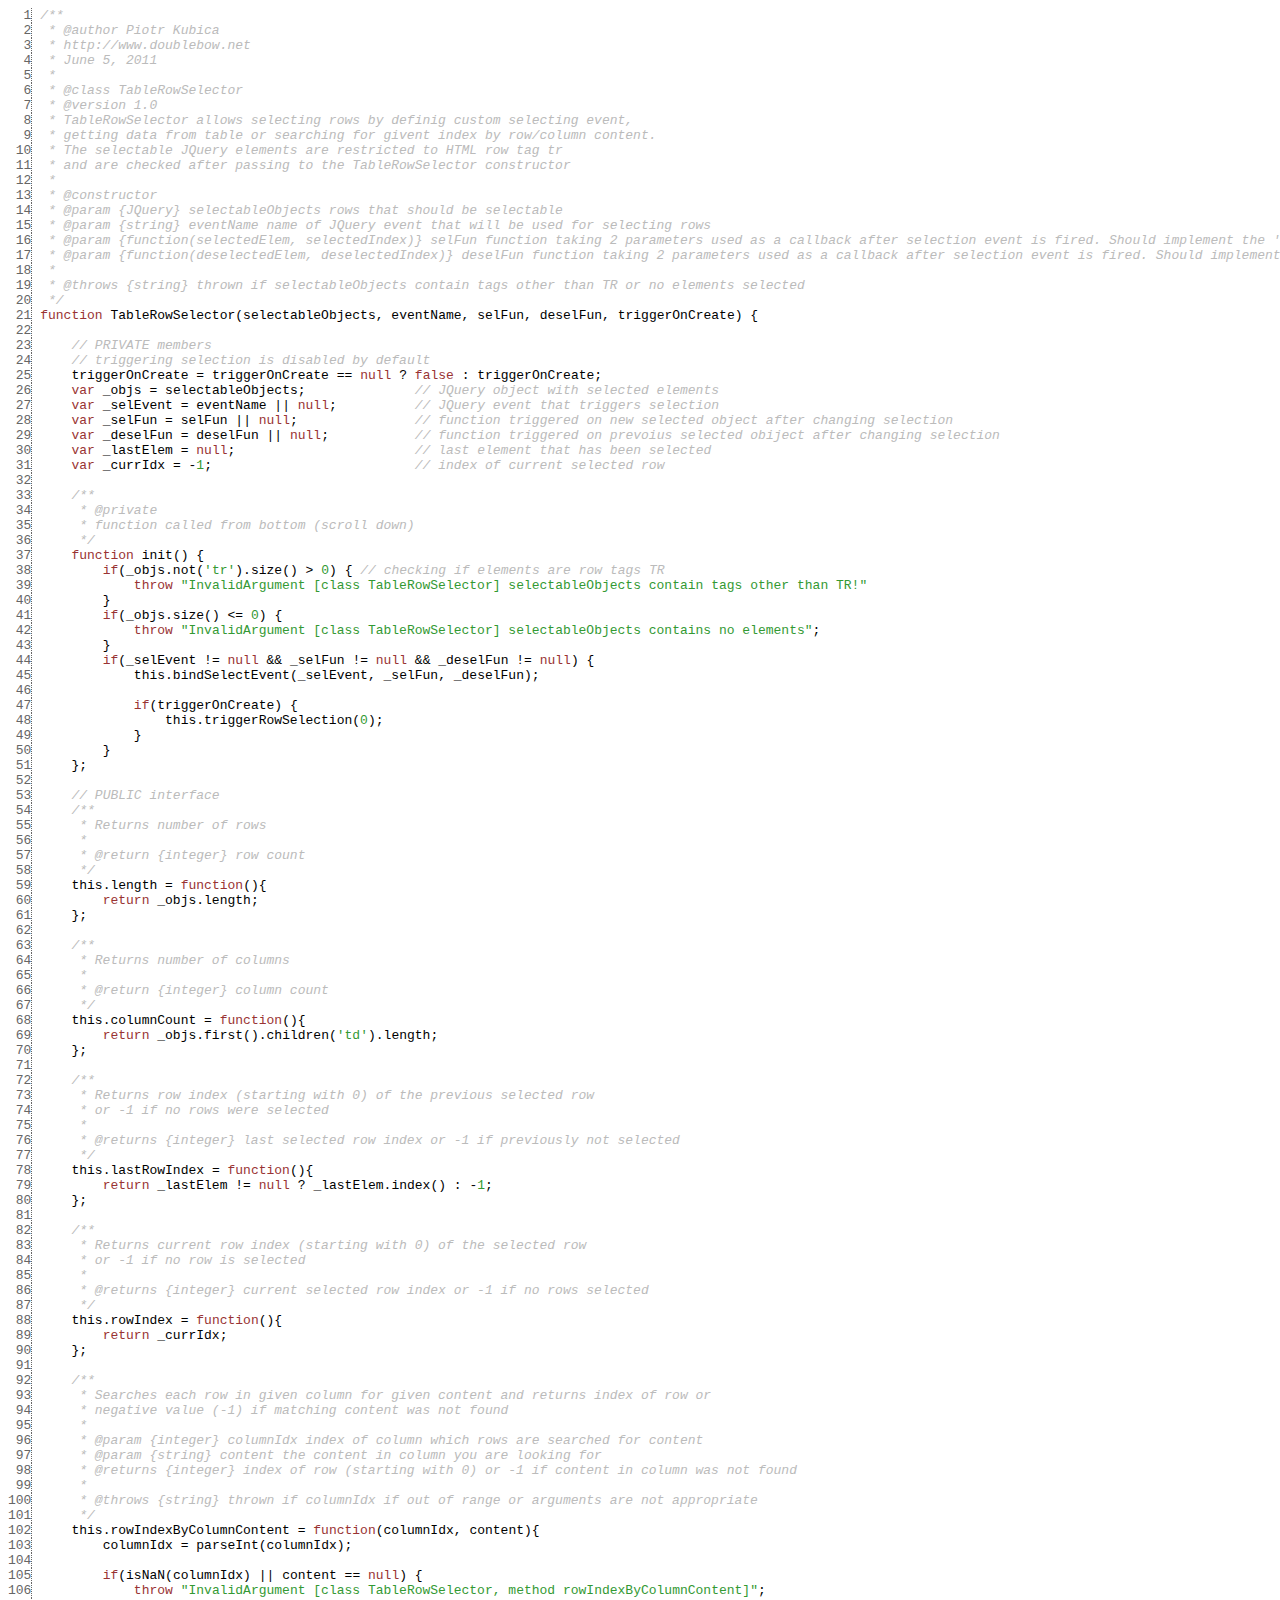
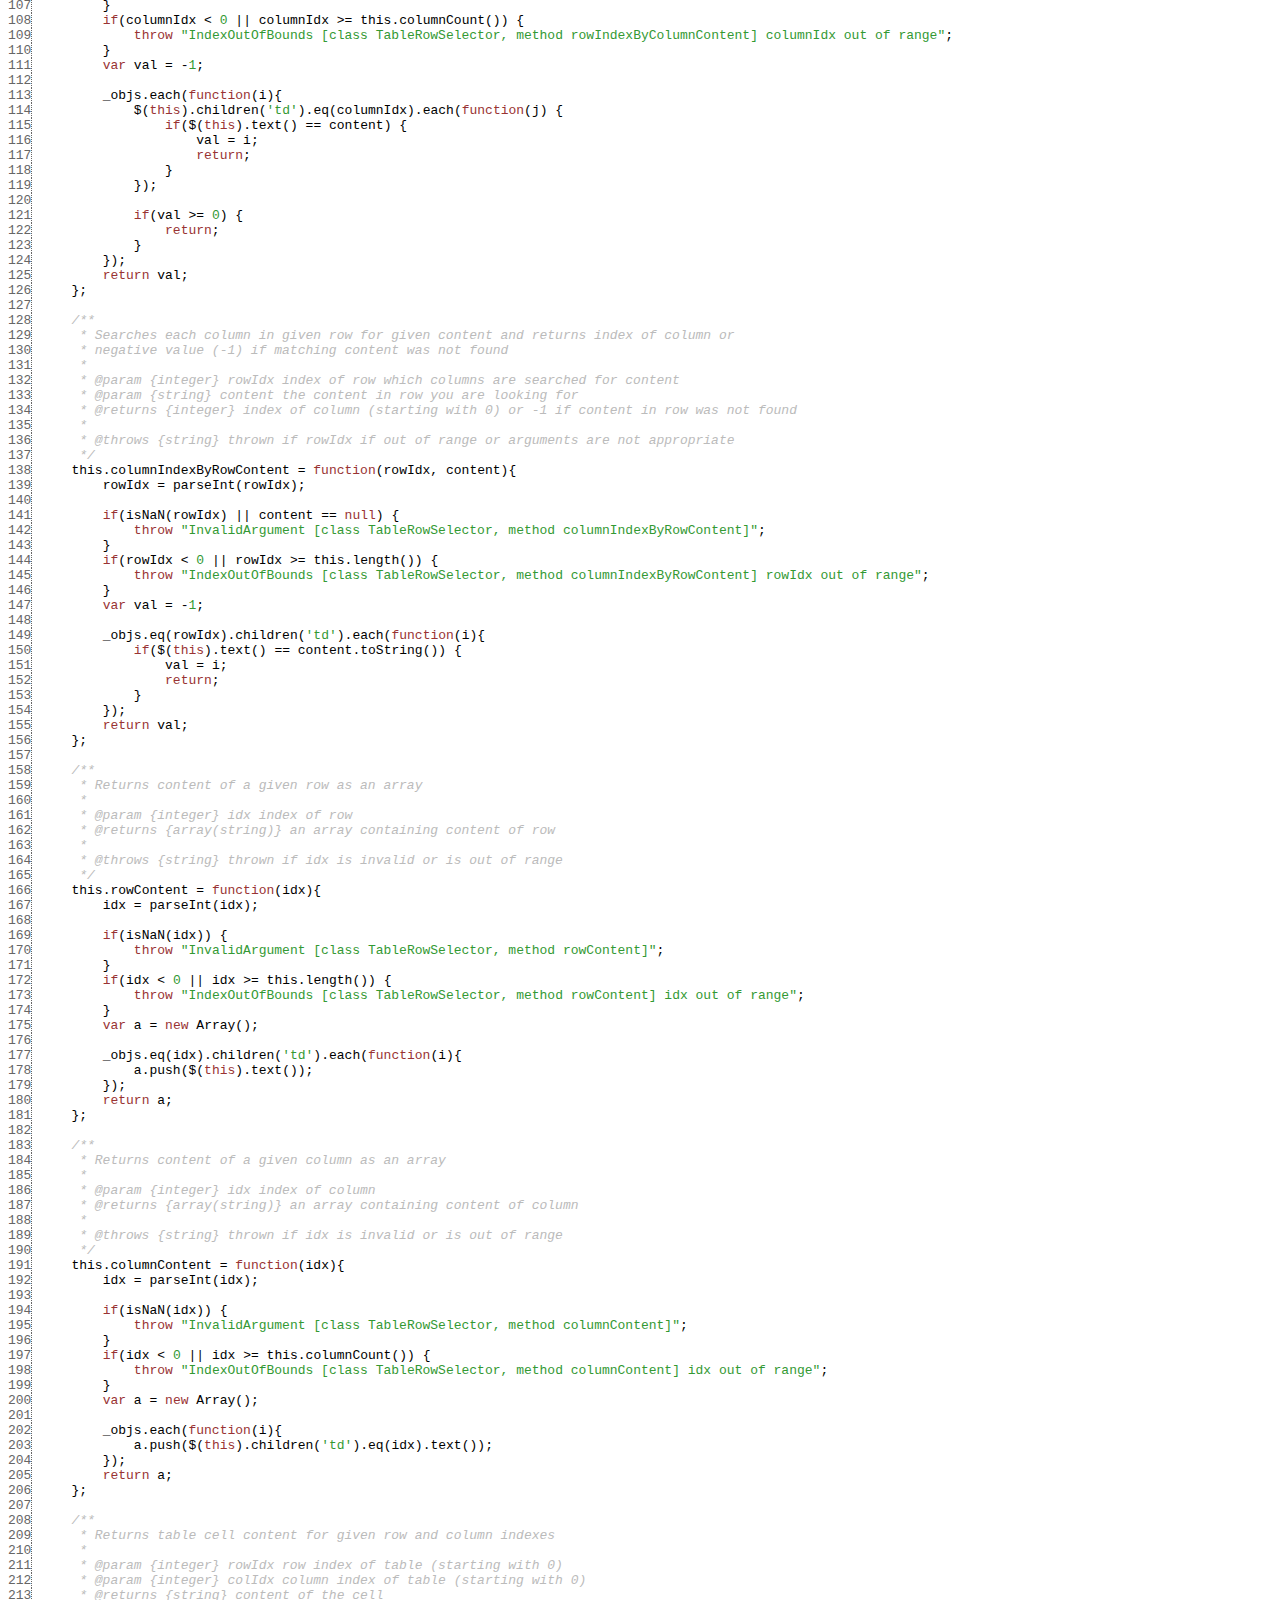
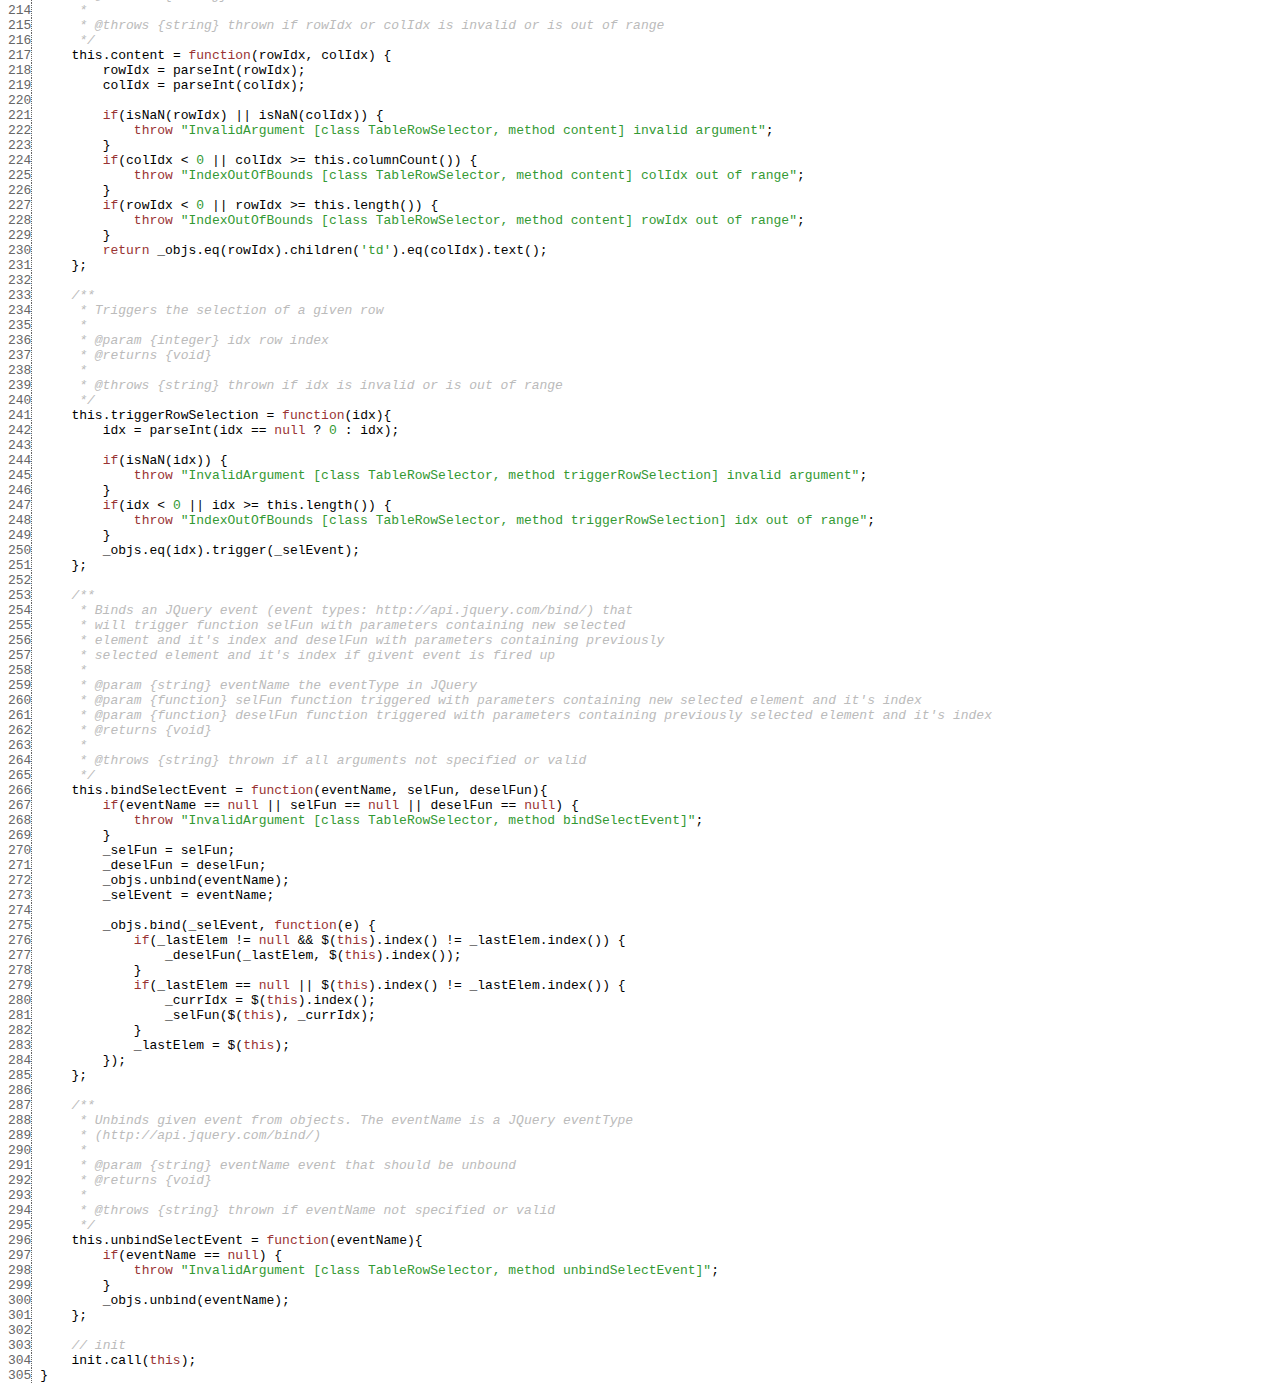
<file: public_html/uploads/assets/a007/doc/symbols/src/jsin__TableRowSelector.js.html>
<html><head><meta http-equiv="content-type" content="text/html; charset=utf-8"> <style>
	.KEYW {color: #933;}
	.COMM {color: #bbb; font-style: italic;}
	.NUMB {color: #393;}
	.STRN {color: #393;}
	.REGX {color: #339;}
	.line {border-right: 1px dotted #666; color: #666; font-style: normal;}
	</style></head><body><pre><span class='line'>  1</span> <span class="COMM">/**
<span class='line'>  2</span>  * @author Piotr Kubica
<span class='line'>  3</span>  * http://www.doublebow.net
<span class='line'>  4</span>  * June 5, 2011
<span class='line'>  5</span>  * 
<span class='line'>  6</span>  * @class TableRowSelector
<span class='line'>  7</span>  * @version 1.0
<span class='line'>  8</span>  * TableRowSelector allows selecting rows by definig custom selecting event,
<span class='line'>  9</span>  * getting data from table or searching for givent index by row/column content. 
<span class='line'> 10</span>  * The selectable JQuery elements are restricted to HTML row tag tr
<span class='line'> 11</span>  * and are checked after passing to the TableRowSelector constructor
<span class='line'> 12</span>  *
<span class='line'> 13</span>  * @constructor
<span class='line'> 14</span>  * @param {JQuery} selectableObjects rows that should be selectable
<span class='line'> 15</span>  * @param {string} eventName name of JQuery event that will be used for selecting rows
<span class='line'> 16</span>  * @param {function(selectedElem, selectedIndex)} selFun function taking 2 parameters used as a callback after selection event is fired. Should implement the 'select' behavior
<span class='line'> 17</span>  * @param {function(deselectedElem, deselectedIndex)} deselFun function taking 2 parameters used as a callback after selection event is fired. Should implement the 'deselect' behavior
<span class='line'> 18</span>  *
<span class='line'> 19</span>  * @throws {string} thrown if selectableObjects contain tags other than TR or no elements selected
<span class='line'> 20</span>  */</span><span class="WHIT">
<span class='line'> 21</span> </span><span class="KEYW">function</span><span class="WHIT"> </span><span class="NAME">TableRowSelector</span><span class="PUNC">(</span><span class="NAME">selectableObjects</span><span class="PUNC">,</span><span class="WHIT"> </span><span class="NAME">eventName</span><span class="PUNC">,</span><span class="WHIT"> </span><span class="NAME">selFun</span><span class="PUNC">,</span><span class="WHIT"> </span><span class="NAME">deselFun</span><span class="PUNC">,</span><span class="WHIT"> </span><span class="NAME">triggerOnCreate</span><span class="PUNC">)</span><span class="WHIT"> </span><span class="PUNC">{</span><span class="WHIT">
<span class='line'> 22</span> 
<span class='line'> 23</span> </span><span class="WHIT">    </span><span class="COMM">// PRIVATE members</span><span class="WHIT">
<span class='line'> 24</span> </span><span class="WHIT">    </span><span class="COMM">// triggering selection is disabled by default</span><span class="WHIT">
<span class='line'> 25</span> </span><span class="WHIT">    </span><span class="NAME">triggerOnCreate</span><span class="WHIT"> </span><span class="PUNC">=</span><span class="WHIT"> </span><span class="NAME">triggerOnCreate</span><span class="WHIT"> </span><span class="PUNC">==</span><span class="WHIT"> </span><span class="KEYW">null</span><span class="WHIT"> </span><span class="PUNC">?</span><span class="WHIT"> </span><span class="KEYW">false</span><span class="WHIT"> </span><span class="PUNC">:</span><span class="WHIT"> </span><span class="NAME">triggerOnCreate</span><span class="PUNC">;</span><span class="WHIT">
<span class='line'> 26</span> </span><span class="WHIT">    </span><span class="KEYW">var</span><span class="WHIT"> </span><span class="NAME">_objs</span><span class="WHIT"> </span><span class="PUNC">=</span><span class="WHIT"> </span><span class="NAME">selectableObjects</span><span class="PUNC">;</span><span class="WHIT">              </span><span class="COMM">// JQuery object with selected elements</span><span class="WHIT">
<span class='line'> 27</span> </span><span class="WHIT">    </span><span class="KEYW">var</span><span class="WHIT"> </span><span class="NAME">_selEvent</span><span class="WHIT"> </span><span class="PUNC">=</span><span class="WHIT"> </span><span class="NAME">eventName</span><span class="WHIT"> </span><span class="PUNC">||</span><span class="WHIT"> </span><span class="KEYW">null</span><span class="PUNC">;</span><span class="WHIT">          </span><span class="COMM">// JQuery event that triggers selection</span><span class="WHIT">
<span class='line'> 28</span> </span><span class="WHIT">    </span><span class="KEYW">var</span><span class="WHIT"> </span><span class="NAME">_selFun</span><span class="WHIT"> </span><span class="PUNC">=</span><span class="WHIT"> </span><span class="NAME">selFun</span><span class="WHIT"> </span><span class="PUNC">||</span><span class="WHIT"> </span><span class="KEYW">null</span><span class="PUNC">;</span><span class="WHIT">               </span><span class="COMM">// function triggered on new selected object after changing selection</span><span class="WHIT">
<span class='line'> 29</span> </span><span class="WHIT">    </span><span class="KEYW">var</span><span class="WHIT"> </span><span class="NAME">_deselFun</span><span class="WHIT"> </span><span class="PUNC">=</span><span class="WHIT"> </span><span class="NAME">deselFun</span><span class="WHIT"> </span><span class="PUNC">||</span><span class="WHIT"> </span><span class="KEYW">null</span><span class="PUNC">;</span><span class="WHIT">           </span><span class="COMM">// function triggered on prevoius selected obiject after changing selection</span><span class="WHIT">
<span class='line'> 30</span> </span><span class="WHIT">    </span><span class="KEYW">var</span><span class="WHIT"> </span><span class="NAME">_lastElem</span><span class="WHIT"> </span><span class="PUNC">=</span><span class="WHIT"> </span><span class="KEYW">null</span><span class="PUNC">;</span><span class="WHIT">                       </span><span class="COMM">// last element that has been selected</span><span class="WHIT">
<span class='line'> 31</span> </span><span class="WHIT">    </span><span class="KEYW">var</span><span class="WHIT"> </span><span class="NAME">_currIdx</span><span class="WHIT"> </span><span class="PUNC">=</span><span class="WHIT"> </span><span class="PUNC">-</span><span class="NUMB">1</span><span class="PUNC">;</span><span class="WHIT">                          </span><span class="COMM">// index of current selected row</span><span class="WHIT">
<span class='line'> 32</span> 
<span class='line'> 33</span> </span><span class="WHIT">    </span><span class="COMM">/**
<span class='line'> 34</span>      * @private
<span class='line'> 35</span>      * function called from bottom (scroll down)
<span class='line'> 36</span>      */</span><span class="WHIT">
<span class='line'> 37</span> </span><span class="WHIT">    </span><span class="KEYW">function</span><span class="WHIT"> </span><span class="NAME">init</span><span class="PUNC">(</span><span class="PUNC">)</span><span class="WHIT"> </span><span class="PUNC">{</span><span class="WHIT"> 
<span class='line'> 38</span>         </span><span class="KEYW">if</span><span class="PUNC">(</span><span class="NAME">_objs.not</span><span class="PUNC">(</span><span class="STRN">'tr'</span><span class="PUNC">)</span><span class="PUNC">.</span><span class="NAME">size</span><span class="PUNC">(</span><span class="PUNC">)</span><span class="WHIT"> </span><span class="PUNC">></span><span class="WHIT"> </span><span class="NUMB">0</span><span class="PUNC">)</span><span class="WHIT"> </span><span class="PUNC">{</span><span class="WHIT"> </span><span class="COMM">// checking if elements are row tags TR</span><span class="WHIT">
<span class='line'> 39</span> </span><span class="WHIT">            </span><span class="KEYW">throw</span><span class="WHIT"> </span><span class="STRN">"InvalidArgument [class TableRowSelector] selectableObjects contain tags other than TR!"</span><span class="WHIT">
<span class='line'> 40</span> </span><span class="WHIT">        </span><span class="PUNC">}</span><span class="WHIT">
<span class='line'> 41</span> </span><span class="WHIT">        </span><span class="KEYW">if</span><span class="PUNC">(</span><span class="NAME">_objs.size</span><span class="PUNC">(</span><span class="PUNC">)</span><span class="WHIT"> </span><span class="PUNC">&lt;=</span><span class="WHIT"> </span><span class="NUMB">0</span><span class="PUNC">)</span><span class="WHIT"> </span><span class="PUNC">{</span><span class="WHIT">
<span class='line'> 42</span> </span><span class="WHIT">            </span><span class="KEYW">throw</span><span class="WHIT"> </span><span class="STRN">"InvalidArgument [class TableRowSelector] selectableObjects contains no elements"</span><span class="PUNC">;</span><span class="WHIT">
<span class='line'> 43</span> </span><span class="WHIT">        </span><span class="PUNC">}</span><span class="WHIT">
<span class='line'> 44</span> </span><span class="WHIT">        </span><span class="KEYW">if</span><span class="PUNC">(</span><span class="NAME">_selEvent</span><span class="WHIT"> </span><span class="PUNC">!=</span><span class="WHIT"> </span><span class="KEYW">null</span><span class="WHIT"> </span><span class="PUNC">&&</span><span class="WHIT"> </span><span class="NAME">_selFun</span><span class="WHIT"> </span><span class="PUNC">!=</span><span class="WHIT"> </span><span class="KEYW">null</span><span class="WHIT"> </span><span class="PUNC">&&</span><span class="WHIT"> </span><span class="NAME">_deselFun</span><span class="WHIT"> </span><span class="PUNC">!=</span><span class="WHIT"> </span><span class="KEYW">null</span><span class="PUNC">)</span><span class="WHIT"> </span><span class="PUNC">{</span><span class="WHIT">
<span class='line'> 45</span> </span><span class="WHIT">            </span><span class="NAME">this.bindSelectEvent</span><span class="PUNC">(</span><span class="NAME">_selEvent</span><span class="PUNC">,</span><span class="WHIT"> </span><span class="NAME">_selFun</span><span class="PUNC">,</span><span class="WHIT"> </span><span class="NAME">_deselFun</span><span class="PUNC">)</span><span class="PUNC">;</span><span class="WHIT">
<span class='line'> 46</span> 
<span class='line'> 47</span> </span><span class="WHIT">            </span><span class="KEYW">if</span><span class="PUNC">(</span><span class="NAME">triggerOnCreate</span><span class="PUNC">)</span><span class="WHIT"> </span><span class="PUNC">{</span><span class="WHIT">
<span class='line'> 48</span> </span><span class="WHIT">                </span><span class="NAME">this.triggerRowSelection</span><span class="PUNC">(</span><span class="NUMB">0</span><span class="PUNC">)</span><span class="PUNC">;</span><span class="WHIT">
<span class='line'> 49</span> </span><span class="WHIT">            </span><span class="PUNC">}</span><span class="WHIT">
<span class='line'> 50</span> </span><span class="WHIT">        </span><span class="PUNC">}</span><span class="WHIT">
<span class='line'> 51</span> </span><span class="WHIT">    </span><span class="PUNC">}</span><span class="PUNC">;</span><span class="WHIT">
<span class='line'> 52</span> </span><span class="WHIT">    
<span class='line'> 53</span>     </span><span class="COMM">// PUBLIC interface</span><span class="WHIT">
<span class='line'> 54</span> </span><span class="WHIT">    </span><span class="COMM">/**
<span class='line'> 55</span>      * Returns number of rows
<span class='line'> 56</span>      *
<span class='line'> 57</span>      * @return {integer} row count
<span class='line'> 58</span>      */</span><span class="WHIT">
<span class='line'> 59</span> </span><span class="WHIT">    </span><span class="NAME">this.length</span><span class="WHIT"> </span><span class="PUNC">=</span><span class="WHIT"> </span><span class="KEYW">function</span><span class="PUNC">(</span><span class="PUNC">)</span><span class="PUNC">{</span><span class="WHIT">
<span class='line'> 60</span> </span><span class="WHIT">        </span><span class="KEYW">return</span><span class="WHIT"> </span><span class="NAME">_objs.length</span><span class="PUNC">;</span><span class="WHIT">
<span class='line'> 61</span> </span><span class="WHIT">    </span><span class="PUNC">}</span><span class="PUNC">;</span><span class="WHIT">
<span class='line'> 62</span> 
<span class='line'> 63</span> </span><span class="WHIT">    </span><span class="COMM">/**
<span class='line'> 64</span>      * Returns number of columns
<span class='line'> 65</span>      *
<span class='line'> 66</span>      * @return {integer} column count
<span class='line'> 67</span>      */</span><span class="WHIT">
<span class='line'> 68</span> </span><span class="WHIT">    </span><span class="NAME">this.columnCount</span><span class="WHIT"> </span><span class="PUNC">=</span><span class="WHIT"> </span><span class="KEYW">function</span><span class="PUNC">(</span><span class="PUNC">)</span><span class="PUNC">{</span><span class="WHIT">
<span class='line'> 69</span> </span><span class="WHIT">        </span><span class="KEYW">return</span><span class="WHIT"> </span><span class="NAME">_objs.first</span><span class="PUNC">(</span><span class="PUNC">)</span><span class="PUNC">.</span><span class="NAME">children</span><span class="PUNC">(</span><span class="STRN">'td'</span><span class="PUNC">)</span><span class="PUNC">.</span><span class="NAME">length</span><span class="PUNC">;</span><span class="WHIT">
<span class='line'> 70</span> </span><span class="WHIT">    </span><span class="PUNC">}</span><span class="PUNC">;</span><span class="WHIT">
<span class='line'> 71</span> 
<span class='line'> 72</span> </span><span class="WHIT">    </span><span class="COMM">/**
<span class='line'> 73</span>      * Returns row index (starting with 0) of the previous selected row
<span class='line'> 74</span>      * or -1 if no rows were selected
<span class='line'> 75</span>      *
<span class='line'> 76</span>      * @returns {integer} last selected row index or -1 if previously not selected
<span class='line'> 77</span>      */</span><span class="WHIT">
<span class='line'> 78</span> </span><span class="WHIT">    </span><span class="NAME">this.lastRowIndex</span><span class="WHIT"> </span><span class="PUNC">=</span><span class="WHIT"> </span><span class="KEYW">function</span><span class="PUNC">(</span><span class="PUNC">)</span><span class="PUNC">{</span><span class="WHIT">
<span class='line'> 79</span> </span><span class="WHIT">        </span><span class="KEYW">return</span><span class="WHIT"> </span><span class="NAME">_lastElem</span><span class="WHIT"> </span><span class="PUNC">!=</span><span class="WHIT"> </span><span class="KEYW">null</span><span class="WHIT"> </span><span class="PUNC">?</span><span class="WHIT"> </span><span class="NAME">_lastElem.index</span><span class="PUNC">(</span><span class="PUNC">)</span><span class="WHIT"> </span><span class="PUNC">:</span><span class="WHIT"> </span><span class="PUNC">-</span><span class="NUMB">1</span><span class="PUNC">;</span><span class="WHIT">
<span class='line'> 80</span> </span><span class="WHIT">    </span><span class="PUNC">}</span><span class="PUNC">;</span><span class="WHIT">
<span class='line'> 81</span> 
<span class='line'> 82</span> </span><span class="WHIT">    </span><span class="COMM">/**
<span class='line'> 83</span>      * Returns current row index (starting with 0) of the selected row
<span class='line'> 84</span>      * or -1 if no row is selected
<span class='line'> 85</span>      *
<span class='line'> 86</span>      * @returns {integer} current selected row index or -1 if no rows selected
<span class='line'> 87</span>      */</span><span class="WHIT">
<span class='line'> 88</span> </span><span class="WHIT">    </span><span class="NAME">this.rowIndex</span><span class="WHIT"> </span><span class="PUNC">=</span><span class="WHIT"> </span><span class="KEYW">function</span><span class="PUNC">(</span><span class="PUNC">)</span><span class="PUNC">{</span><span class="WHIT">
<span class='line'> 89</span> </span><span class="WHIT">        </span><span class="KEYW">return</span><span class="WHIT"> </span><span class="NAME">_currIdx</span><span class="PUNC">;</span><span class="WHIT">
<span class='line'> 90</span> </span><span class="WHIT">    </span><span class="PUNC">}</span><span class="PUNC">;</span><span class="WHIT">
<span class='line'> 91</span> 
<span class='line'> 92</span> </span><span class="WHIT">    </span><span class="COMM">/**
<span class='line'> 93</span>      * Searches each row in given column for given content and returns index of row or
<span class='line'> 94</span>      * negative value (-1) if matching content was not found
<span class='line'> 95</span>      *
<span class='line'> 96</span>      * @param {integer} columnIdx index of column which rows are searched for content
<span class='line'> 97</span>      * @param {string} content the content in column you are looking for
<span class='line'> 98</span>      * @returns {integer} index of row (starting with 0) or -1 if content in column was not found
<span class='line'> 99</span>      *
<span class='line'>100</span>      * @throws {string} thrown if columnIdx if out of range or arguments are not appropriate
<span class='line'>101</span>      */</span><span class="WHIT">
<span class='line'>102</span> </span><span class="WHIT">    </span><span class="NAME">this.rowIndexByColumnContent</span><span class="WHIT"> </span><span class="PUNC">=</span><span class="WHIT"> </span><span class="KEYW">function</span><span class="PUNC">(</span><span class="NAME">columnIdx</span><span class="PUNC">,</span><span class="WHIT"> </span><span class="NAME">content</span><span class="PUNC">)</span><span class="PUNC">{</span><span class="WHIT">
<span class='line'>103</span> </span><span class="WHIT">        </span><span class="NAME">columnIdx</span><span class="WHIT"> </span><span class="PUNC">=</span><span class="WHIT"> </span><span class="NAME">parseInt</span><span class="PUNC">(</span><span class="NAME">columnIdx</span><span class="PUNC">)</span><span class="PUNC">;</span><span class="WHIT">
<span class='line'>104</span> 
<span class='line'>105</span> </span><span class="WHIT">        </span><span class="KEYW">if</span><span class="PUNC">(</span><span class="NAME">isNaN</span><span class="PUNC">(</span><span class="NAME">columnIdx</span><span class="PUNC">)</span><span class="WHIT"> </span><span class="PUNC">||</span><span class="WHIT"> </span><span class="NAME">content</span><span class="WHIT"> </span><span class="PUNC">==</span><span class="WHIT"> </span><span class="KEYW">null</span><span class="PUNC">)</span><span class="WHIT"> </span><span class="PUNC">{</span><span class="WHIT">
<span class='line'>106</span> </span><span class="WHIT">            </span><span class="KEYW">throw</span><span class="WHIT"> </span><span class="STRN">"InvalidArgument [class TableRowSelector, method rowIndexByColumnContent]"</span><span class="PUNC">;</span><span class="WHIT">
<span class='line'>107</span> </span><span class="WHIT">        </span><span class="PUNC">}</span><span class="WHIT">
<span class='line'>108</span> </span><span class="WHIT">        </span><span class="KEYW">if</span><span class="PUNC">(</span><span class="NAME">columnIdx</span><span class="WHIT"> </span><span class="PUNC">&lt;</span><span class="WHIT"> </span><span class="NUMB">0</span><span class="WHIT"> </span><span class="PUNC">||</span><span class="WHIT"> </span><span class="NAME">columnIdx</span><span class="WHIT"> </span><span class="PUNC">>=</span><span class="WHIT"> </span><span class="NAME">this.columnCount</span><span class="PUNC">(</span><span class="PUNC">)</span><span class="PUNC">)</span><span class="WHIT"> </span><span class="PUNC">{</span><span class="WHIT">
<span class='line'>109</span> </span><span class="WHIT">            </span><span class="KEYW">throw</span><span class="WHIT"> </span><span class="STRN">"IndexOutOfBounds [class TableRowSelector, method rowIndexByColumnContent] columnIdx out of range"</span><span class="PUNC">;</span><span class="WHIT">
<span class='line'>110</span> </span><span class="WHIT">        </span><span class="PUNC">}</span><span class="WHIT">
<span class='line'>111</span> </span><span class="WHIT">        </span><span class="KEYW">var</span><span class="WHIT"> </span><span class="NAME">val</span><span class="WHIT"> </span><span class="PUNC">=</span><span class="WHIT"> </span><span class="PUNC">-</span><span class="NUMB">1</span><span class="PUNC">;</span><span class="WHIT">
<span class='line'>112</span> </span><span class="WHIT">        
<span class='line'>113</span>         </span><span class="NAME">_objs.each</span><span class="PUNC">(</span><span class="KEYW">function</span><span class="PUNC">(</span><span class="NAME">i</span><span class="PUNC">)</span><span class="PUNC">{</span><span class="WHIT">
<span class='line'>114</span> </span><span class="WHIT">            </span><span class="NAME">$</span><span class="PUNC">(</span><span class="KEYW">this</span><span class="PUNC">)</span><span class="PUNC">.</span><span class="NAME">children</span><span class="PUNC">(</span><span class="STRN">'td'</span><span class="PUNC">)</span><span class="PUNC">.</span><span class="NAME">eq</span><span class="PUNC">(</span><span class="NAME">columnIdx</span><span class="PUNC">)</span><span class="PUNC">.</span><span class="NAME">each</span><span class="PUNC">(</span><span class="KEYW">function</span><span class="PUNC">(</span><span class="NAME">j</span><span class="PUNC">)</span><span class="WHIT"> </span><span class="PUNC">{</span><span class="WHIT">
<span class='line'>115</span> </span><span class="WHIT">                </span><span class="KEYW">if</span><span class="PUNC">(</span><span class="NAME">$</span><span class="PUNC">(</span><span class="KEYW">this</span><span class="PUNC">)</span><span class="PUNC">.</span><span class="NAME">text</span><span class="PUNC">(</span><span class="PUNC">)</span><span class="WHIT"> </span><span class="PUNC">==</span><span class="WHIT"> </span><span class="NAME">content</span><span class="PUNC">)</span><span class="WHIT"> </span><span class="PUNC">{</span><span class="WHIT">
<span class='line'>116</span> </span><span class="WHIT">                    </span><span class="NAME">val</span><span class="WHIT"> </span><span class="PUNC">=</span><span class="WHIT"> </span><span class="NAME">i</span><span class="PUNC">;</span><span class="WHIT">
<span class='line'>117</span> </span><span class="WHIT">                    </span><span class="KEYW">return</span><span class="PUNC">;</span><span class="WHIT">
<span class='line'>118</span> </span><span class="WHIT">                </span><span class="PUNC">}</span><span class="WHIT">
<span class='line'>119</span> </span><span class="WHIT">            </span><span class="PUNC">}</span><span class="PUNC">)</span><span class="PUNC">;</span><span class="WHIT">
<span class='line'>120</span> 
<span class='line'>121</span> </span><span class="WHIT">            </span><span class="KEYW">if</span><span class="PUNC">(</span><span class="NAME">val</span><span class="WHIT"> </span><span class="PUNC">>=</span><span class="WHIT"> </span><span class="NUMB">0</span><span class="PUNC">)</span><span class="WHIT"> </span><span class="PUNC">{</span><span class="WHIT">
<span class='line'>122</span> </span><span class="WHIT">                </span><span class="KEYW">return</span><span class="PUNC">;</span><span class="WHIT">
<span class='line'>123</span> </span><span class="WHIT">            </span><span class="PUNC">}</span><span class="WHIT">
<span class='line'>124</span> </span><span class="WHIT">        </span><span class="PUNC">}</span><span class="PUNC">)</span><span class="PUNC">;</span><span class="WHIT">
<span class='line'>125</span> </span><span class="WHIT">        </span><span class="KEYW">return</span><span class="WHIT"> </span><span class="NAME">val</span><span class="PUNC">;</span><span class="WHIT">
<span class='line'>126</span> </span><span class="WHIT">    </span><span class="PUNC">}</span><span class="PUNC">;</span><span class="WHIT">
<span class='line'>127</span> 
<span class='line'>128</span> </span><span class="WHIT">    </span><span class="COMM">/**
<span class='line'>129</span>      * Searches each column in given row for given content and returns index of column or
<span class='line'>130</span>      * negative value (-1) if matching content was not found
<span class='line'>131</span>      * 
<span class='line'>132</span>      * @param {integer} rowIdx index of row which columns are searched for content
<span class='line'>133</span>      * @param {string} content the content in row you are looking for
<span class='line'>134</span>      * @returns {integer} index of column (starting with 0) or -1 if content in row was not found
<span class='line'>135</span>      *
<span class='line'>136</span>      * @throws {string} thrown if rowIdx if out of range or arguments are not appropriate
<span class='line'>137</span>      */</span><span class="WHIT">
<span class='line'>138</span> </span><span class="WHIT">    </span><span class="NAME">this.columnIndexByRowContent</span><span class="WHIT"> </span><span class="PUNC">=</span><span class="WHIT"> </span><span class="KEYW">function</span><span class="PUNC">(</span><span class="NAME">rowIdx</span><span class="PUNC">,</span><span class="WHIT"> </span><span class="NAME">content</span><span class="PUNC">)</span><span class="PUNC">{</span><span class="WHIT">
<span class='line'>139</span> </span><span class="WHIT">        </span><span class="NAME">rowIdx</span><span class="WHIT"> </span><span class="PUNC">=</span><span class="WHIT"> </span><span class="NAME">parseInt</span><span class="PUNC">(</span><span class="NAME">rowIdx</span><span class="PUNC">)</span><span class="PUNC">;</span><span class="WHIT">
<span class='line'>140</span> </span><span class="WHIT">        
<span class='line'>141</span>         </span><span class="KEYW">if</span><span class="PUNC">(</span><span class="NAME">isNaN</span><span class="PUNC">(</span><span class="NAME">rowIdx</span><span class="PUNC">)</span><span class="WHIT"> </span><span class="PUNC">||</span><span class="WHIT"> </span><span class="NAME">content</span><span class="WHIT"> </span><span class="PUNC">==</span><span class="WHIT"> </span><span class="KEYW">null</span><span class="PUNC">)</span><span class="WHIT"> </span><span class="PUNC">{</span><span class="WHIT">
<span class='line'>142</span> </span><span class="WHIT">            </span><span class="KEYW">throw</span><span class="WHIT"> </span><span class="STRN">"InvalidArgument [class TableRowSelector, method columnIndexByRowContent]"</span><span class="PUNC">;</span><span class="WHIT">
<span class='line'>143</span> </span><span class="WHIT">        </span><span class="PUNC">}</span><span class="WHIT">
<span class='line'>144</span> </span><span class="WHIT">        </span><span class="KEYW">if</span><span class="PUNC">(</span><span class="NAME">rowIdx</span><span class="WHIT"> </span><span class="PUNC">&lt;</span><span class="WHIT"> </span><span class="NUMB">0</span><span class="WHIT"> </span><span class="PUNC">||</span><span class="WHIT"> </span><span class="NAME">rowIdx</span><span class="WHIT"> </span><span class="PUNC">>=</span><span class="WHIT"> </span><span class="NAME">this.length</span><span class="PUNC">(</span><span class="PUNC">)</span><span class="PUNC">)</span><span class="WHIT"> </span><span class="PUNC">{</span><span class="WHIT">
<span class='line'>145</span> </span><span class="WHIT">            </span><span class="KEYW">throw</span><span class="WHIT"> </span><span class="STRN">"IndexOutOfBounds [class TableRowSelector, method columnIndexByRowContent] rowIdx out of range"</span><span class="PUNC">;</span><span class="WHIT">
<span class='line'>146</span> </span><span class="WHIT">        </span><span class="PUNC">}</span><span class="WHIT">
<span class='line'>147</span> </span><span class="WHIT">        </span><span class="KEYW">var</span><span class="WHIT"> </span><span class="NAME">val</span><span class="WHIT"> </span><span class="PUNC">=</span><span class="WHIT"> </span><span class="PUNC">-</span><span class="NUMB">1</span><span class="PUNC">;</span><span class="WHIT">
<span class='line'>148</span> 
<span class='line'>149</span> </span><span class="WHIT">        </span><span class="NAME">_objs.eq</span><span class="PUNC">(</span><span class="NAME">rowIdx</span><span class="PUNC">)</span><span class="PUNC">.</span><span class="NAME">children</span><span class="PUNC">(</span><span class="STRN">'td'</span><span class="PUNC">)</span><span class="PUNC">.</span><span class="NAME">each</span><span class="PUNC">(</span><span class="KEYW">function</span><span class="PUNC">(</span><span class="NAME">i</span><span class="PUNC">)</span><span class="PUNC">{</span><span class="WHIT">
<span class='line'>150</span> </span><span class="WHIT">            </span><span class="KEYW">if</span><span class="PUNC">(</span><span class="NAME">$</span><span class="PUNC">(</span><span class="KEYW">this</span><span class="PUNC">)</span><span class="PUNC">.</span><span class="NAME">text</span><span class="PUNC">(</span><span class="PUNC">)</span><span class="WHIT"> </span><span class="PUNC">==</span><span class="WHIT"> </span><span class="NAME">content.toString</span><span class="PUNC">(</span><span class="PUNC">)</span><span class="PUNC">)</span><span class="WHIT"> </span><span class="PUNC">{</span><span class="WHIT">
<span class='line'>151</span> </span><span class="WHIT">                </span><span class="NAME">val</span><span class="WHIT"> </span><span class="PUNC">=</span><span class="WHIT"> </span><span class="NAME">i</span><span class="PUNC">;</span><span class="WHIT">
<span class='line'>152</span> </span><span class="WHIT">                </span><span class="KEYW">return</span><span class="PUNC">;</span><span class="WHIT">
<span class='line'>153</span> </span><span class="WHIT">            </span><span class="PUNC">}</span><span class="WHIT">
<span class='line'>154</span> </span><span class="WHIT">        </span><span class="PUNC">}</span><span class="PUNC">)</span><span class="PUNC">;</span><span class="WHIT">
<span class='line'>155</span> </span><span class="WHIT">        </span><span class="KEYW">return</span><span class="WHIT"> </span><span class="NAME">val</span><span class="PUNC">;</span><span class="WHIT">
<span class='line'>156</span> </span><span class="WHIT">    </span><span class="PUNC">}</span><span class="PUNC">;</span><span class="WHIT">
<span class='line'>157</span> 
<span class='line'>158</span> </span><span class="WHIT">    </span><span class="COMM">/**
<span class='line'>159</span>      * Returns content of a given row as an array
<span class='line'>160</span>      *
<span class='line'>161</span>      * @param {integer} idx index of row
<span class='line'>162</span>      * @returns {array(string)} an array containing content of row
<span class='line'>163</span>      *
<span class='line'>164</span>      * @throws {string} thrown if idx is invalid or is out of range
<span class='line'>165</span>      */</span><span class="WHIT">
<span class='line'>166</span> </span><span class="WHIT">    </span><span class="NAME">this.rowContent</span><span class="WHIT"> </span><span class="PUNC">=</span><span class="WHIT"> </span><span class="KEYW">function</span><span class="PUNC">(</span><span class="NAME">idx</span><span class="PUNC">)</span><span class="PUNC">{</span><span class="WHIT">
<span class='line'>167</span> </span><span class="WHIT">        </span><span class="NAME">idx</span><span class="WHIT"> </span><span class="PUNC">=</span><span class="WHIT"> </span><span class="NAME">parseInt</span><span class="PUNC">(</span><span class="NAME">idx</span><span class="PUNC">)</span><span class="PUNC">;</span><span class="WHIT">
<span class='line'>168</span> 
<span class='line'>169</span> </span><span class="WHIT">        </span><span class="KEYW">if</span><span class="PUNC">(</span><span class="NAME">isNaN</span><span class="PUNC">(</span><span class="NAME">idx</span><span class="PUNC">)</span><span class="PUNC">)</span><span class="WHIT"> </span><span class="PUNC">{</span><span class="WHIT">
<span class='line'>170</span> </span><span class="WHIT">            </span><span class="KEYW">throw</span><span class="WHIT"> </span><span class="STRN">"InvalidArgument [class TableRowSelector, method rowContent]"</span><span class="PUNC">;</span><span class="WHIT">
<span class='line'>171</span> </span><span class="WHIT">        </span><span class="PUNC">}</span><span class="WHIT">
<span class='line'>172</span> </span><span class="WHIT">        </span><span class="KEYW">if</span><span class="PUNC">(</span><span class="NAME">idx</span><span class="WHIT"> </span><span class="PUNC">&lt;</span><span class="WHIT"> </span><span class="NUMB">0</span><span class="WHIT"> </span><span class="PUNC">||</span><span class="WHIT"> </span><span class="NAME">idx</span><span class="WHIT"> </span><span class="PUNC">>=</span><span class="WHIT"> </span><span class="NAME">this.length</span><span class="PUNC">(</span><span class="PUNC">)</span><span class="PUNC">)</span><span class="WHIT"> </span><span class="PUNC">{</span><span class="WHIT">
<span class='line'>173</span> </span><span class="WHIT">            </span><span class="KEYW">throw</span><span class="WHIT"> </span><span class="STRN">"IndexOutOfBounds [class TableRowSelector, method rowContent] idx out of range"</span><span class="PUNC">;</span><span class="WHIT">
<span class='line'>174</span> </span><span class="WHIT">        </span><span class="PUNC">}</span><span class="WHIT">
<span class='line'>175</span> </span><span class="WHIT">        </span><span class="KEYW">var</span><span class="WHIT"> </span><span class="NAME">a</span><span class="WHIT"> </span><span class="PUNC">=</span><span class="WHIT"> </span><span class="KEYW">new</span><span class="WHIT"> </span><span class="NAME">Array</span><span class="PUNC">(</span><span class="PUNC">)</span><span class="PUNC">;</span><span class="WHIT">
<span class='line'>176</span> 
<span class='line'>177</span> </span><span class="WHIT">        </span><span class="NAME">_objs.eq</span><span class="PUNC">(</span><span class="NAME">idx</span><span class="PUNC">)</span><span class="PUNC">.</span><span class="NAME">children</span><span class="PUNC">(</span><span class="STRN">'td'</span><span class="PUNC">)</span><span class="PUNC">.</span><span class="NAME">each</span><span class="PUNC">(</span><span class="KEYW">function</span><span class="PUNC">(</span><span class="NAME">i</span><span class="PUNC">)</span><span class="PUNC">{</span><span class="WHIT">
<span class='line'>178</span> </span><span class="WHIT">            </span><span class="NAME">a.push</span><span class="PUNC">(</span><span class="NAME">$</span><span class="PUNC">(</span><span class="KEYW">this</span><span class="PUNC">)</span><span class="PUNC">.</span><span class="NAME">text</span><span class="PUNC">(</span><span class="PUNC">)</span><span class="PUNC">)</span><span class="PUNC">;</span><span class="WHIT">
<span class='line'>179</span> </span><span class="WHIT">        </span><span class="PUNC">}</span><span class="PUNC">)</span><span class="PUNC">;</span><span class="WHIT">
<span class='line'>180</span> </span><span class="WHIT">        </span><span class="KEYW">return</span><span class="WHIT"> </span><span class="NAME">a</span><span class="PUNC">;</span><span class="WHIT">
<span class='line'>181</span> </span><span class="WHIT">    </span><span class="PUNC">}</span><span class="PUNC">;</span><span class="WHIT">
<span class='line'>182</span> 
<span class='line'>183</span> </span><span class="WHIT">    </span><span class="COMM">/**
<span class='line'>184</span>      * Returns content of a given column as an array
<span class='line'>185</span>      *
<span class='line'>186</span>      * @param {integer} idx index of column
<span class='line'>187</span>      * @returns {array(string)} an array containing content of column
<span class='line'>188</span>      *
<span class='line'>189</span>      * @throws {string} thrown if idx is invalid or is out of range
<span class='line'>190</span>      */</span><span class="WHIT">
<span class='line'>191</span> </span><span class="WHIT">    </span><span class="NAME">this.columnContent</span><span class="WHIT"> </span><span class="PUNC">=</span><span class="WHIT"> </span><span class="KEYW">function</span><span class="PUNC">(</span><span class="NAME">idx</span><span class="PUNC">)</span><span class="PUNC">{</span><span class="WHIT">
<span class='line'>192</span> </span><span class="WHIT">        </span><span class="NAME">idx</span><span class="WHIT"> </span><span class="PUNC">=</span><span class="WHIT"> </span><span class="NAME">parseInt</span><span class="PUNC">(</span><span class="NAME">idx</span><span class="PUNC">)</span><span class="PUNC">;</span><span class="WHIT">
<span class='line'>193</span> 
<span class='line'>194</span> </span><span class="WHIT">        </span><span class="KEYW">if</span><span class="PUNC">(</span><span class="NAME">isNaN</span><span class="PUNC">(</span><span class="NAME">idx</span><span class="PUNC">)</span><span class="PUNC">)</span><span class="WHIT"> </span><span class="PUNC">{</span><span class="WHIT">
<span class='line'>195</span> </span><span class="WHIT">            </span><span class="KEYW">throw</span><span class="WHIT"> </span><span class="STRN">"InvalidArgument [class TableRowSelector, method columnContent]"</span><span class="PUNC">;</span><span class="WHIT">
<span class='line'>196</span> </span><span class="WHIT">        </span><span class="PUNC">}</span><span class="WHIT">
<span class='line'>197</span> </span><span class="WHIT">        </span><span class="KEYW">if</span><span class="PUNC">(</span><span class="NAME">idx</span><span class="WHIT"> </span><span class="PUNC">&lt;</span><span class="WHIT"> </span><span class="NUMB">0</span><span class="WHIT"> </span><span class="PUNC">||</span><span class="WHIT"> </span><span class="NAME">idx</span><span class="WHIT"> </span><span class="PUNC">>=</span><span class="WHIT"> </span><span class="NAME">this.columnCount</span><span class="PUNC">(</span><span class="PUNC">)</span><span class="PUNC">)</span><span class="WHIT"> </span><span class="PUNC">{</span><span class="WHIT">
<span class='line'>198</span> </span><span class="WHIT">            </span><span class="KEYW">throw</span><span class="WHIT"> </span><span class="STRN">"IndexOutOfBounds [class TableRowSelector, method columnContent] idx out of range"</span><span class="PUNC">;</span><span class="WHIT">
<span class='line'>199</span> </span><span class="WHIT">        </span><span class="PUNC">}</span><span class="WHIT">
<span class='line'>200</span> </span><span class="WHIT">        </span><span class="KEYW">var</span><span class="WHIT"> </span><span class="NAME">a</span><span class="WHIT"> </span><span class="PUNC">=</span><span class="WHIT"> </span><span class="KEYW">new</span><span class="WHIT"> </span><span class="NAME">Array</span><span class="PUNC">(</span><span class="PUNC">)</span><span class="PUNC">;</span><span class="WHIT">
<span class='line'>201</span> 
<span class='line'>202</span> </span><span class="WHIT">        </span><span class="NAME">_objs.each</span><span class="PUNC">(</span><span class="KEYW">function</span><span class="PUNC">(</span><span class="NAME">i</span><span class="PUNC">)</span><span class="PUNC">{</span><span class="WHIT">
<span class='line'>203</span> </span><span class="WHIT">            </span><span class="NAME">a.push</span><span class="PUNC">(</span><span class="NAME">$</span><span class="PUNC">(</span><span class="KEYW">this</span><span class="PUNC">)</span><span class="PUNC">.</span><span class="NAME">children</span><span class="PUNC">(</span><span class="STRN">'td'</span><span class="PUNC">)</span><span class="PUNC">.</span><span class="NAME">eq</span><span class="PUNC">(</span><span class="NAME">idx</span><span class="PUNC">)</span><span class="PUNC">.</span><span class="NAME">text</span><span class="PUNC">(</span><span class="PUNC">)</span><span class="PUNC">)</span><span class="PUNC">;</span><span class="WHIT">
<span class='line'>204</span> </span><span class="WHIT">        </span><span class="PUNC">}</span><span class="PUNC">)</span><span class="PUNC">;</span><span class="WHIT">
<span class='line'>205</span> </span><span class="WHIT">        </span><span class="KEYW">return</span><span class="WHIT"> </span><span class="NAME">a</span><span class="PUNC">;</span><span class="WHIT">
<span class='line'>206</span> </span><span class="WHIT">    </span><span class="PUNC">}</span><span class="PUNC">;</span><span class="WHIT">
<span class='line'>207</span> 
<span class='line'>208</span> </span><span class="WHIT">    </span><span class="COMM">/**
<span class='line'>209</span>      * Returns table cell content for given row and column indexes
<span class='line'>210</span>      *
<span class='line'>211</span>      * @param {integer} rowIdx row index of table (starting with 0)
<span class='line'>212</span>      * @param {integer} colIdx column index of table (starting with 0)
<span class='line'>213</span>      * @returns {string} content of the cell
<span class='line'>214</span>      *
<span class='line'>215</span>      * @throws {string} thrown if rowIdx or colIdx is invalid or is out of range
<span class='line'>216</span>      */</span><span class="WHIT">
<span class='line'>217</span> </span><span class="WHIT">    </span><span class="NAME">this.content</span><span class="WHIT"> </span><span class="PUNC">=</span><span class="WHIT"> </span><span class="KEYW">function</span><span class="PUNC">(</span><span class="NAME">rowIdx</span><span class="PUNC">,</span><span class="WHIT"> </span><span class="NAME">colIdx</span><span class="PUNC">)</span><span class="WHIT"> </span><span class="PUNC">{</span><span class="WHIT">
<span class='line'>218</span> </span><span class="WHIT">        </span><span class="NAME">rowIdx</span><span class="WHIT"> </span><span class="PUNC">=</span><span class="WHIT"> </span><span class="NAME">parseInt</span><span class="PUNC">(</span><span class="NAME">rowIdx</span><span class="PUNC">)</span><span class="PUNC">;</span><span class="WHIT">
<span class='line'>219</span> </span><span class="WHIT">        </span><span class="NAME">colIdx</span><span class="WHIT"> </span><span class="PUNC">=</span><span class="WHIT"> </span><span class="NAME">parseInt</span><span class="PUNC">(</span><span class="NAME">colIdx</span><span class="PUNC">)</span><span class="PUNC">;</span><span class="WHIT">
<span class='line'>220</span> 
<span class='line'>221</span> </span><span class="WHIT">        </span><span class="KEYW">if</span><span class="PUNC">(</span><span class="NAME">isNaN</span><span class="PUNC">(</span><span class="NAME">rowIdx</span><span class="PUNC">)</span><span class="WHIT"> </span><span class="PUNC">||</span><span class="WHIT"> </span><span class="NAME">isNaN</span><span class="PUNC">(</span><span class="NAME">colIdx</span><span class="PUNC">)</span><span class="PUNC">)</span><span class="WHIT"> </span><span class="PUNC">{</span><span class="WHIT">
<span class='line'>222</span> </span><span class="WHIT">            </span><span class="KEYW">throw</span><span class="WHIT"> </span><span class="STRN">"InvalidArgument [class TableRowSelector, method content] invalid argument"</span><span class="PUNC">;</span><span class="WHIT">
<span class='line'>223</span> </span><span class="WHIT">        </span><span class="PUNC">}</span><span class="WHIT">
<span class='line'>224</span> </span><span class="WHIT">        </span><span class="KEYW">if</span><span class="PUNC">(</span><span class="NAME">colIdx</span><span class="WHIT"> </span><span class="PUNC">&lt;</span><span class="WHIT"> </span><span class="NUMB">0</span><span class="WHIT"> </span><span class="PUNC">||</span><span class="WHIT"> </span><span class="NAME">colIdx</span><span class="WHIT"> </span><span class="PUNC">>=</span><span class="WHIT"> </span><span class="NAME">this.columnCount</span><span class="PUNC">(</span><span class="PUNC">)</span><span class="PUNC">)</span><span class="WHIT"> </span><span class="PUNC">{</span><span class="WHIT">
<span class='line'>225</span> </span><span class="WHIT">            </span><span class="KEYW">throw</span><span class="WHIT"> </span><span class="STRN">"IndexOutOfBounds [class TableRowSelector, method content] colIdx out of range"</span><span class="PUNC">;</span><span class="WHIT">
<span class='line'>226</span> </span><span class="WHIT">        </span><span class="PUNC">}</span><span class="WHIT">
<span class='line'>227</span> </span><span class="WHIT">        </span><span class="KEYW">if</span><span class="PUNC">(</span><span class="NAME">rowIdx</span><span class="WHIT"> </span><span class="PUNC">&lt;</span><span class="WHIT"> </span><span class="NUMB">0</span><span class="WHIT"> </span><span class="PUNC">||</span><span class="WHIT"> </span><span class="NAME">rowIdx</span><span class="WHIT"> </span><span class="PUNC">>=</span><span class="WHIT"> </span><span class="NAME">this.length</span><span class="PUNC">(</span><span class="PUNC">)</span><span class="PUNC">)</span><span class="WHIT"> </span><span class="PUNC">{</span><span class="WHIT">
<span class='line'>228</span> </span><span class="WHIT">            </span><span class="KEYW">throw</span><span class="WHIT"> </span><span class="STRN">"IndexOutOfBounds [class TableRowSelector, method content] rowIdx out of range"</span><span class="PUNC">;</span><span class="WHIT">
<span class='line'>229</span> </span><span class="WHIT">        </span><span class="PUNC">}</span><span class="WHIT">
<span class='line'>230</span> </span><span class="WHIT">        </span><span class="KEYW">return</span><span class="WHIT"> </span><span class="NAME">_objs.eq</span><span class="PUNC">(</span><span class="NAME">rowIdx</span><span class="PUNC">)</span><span class="PUNC">.</span><span class="NAME">children</span><span class="PUNC">(</span><span class="STRN">'td'</span><span class="PUNC">)</span><span class="PUNC">.</span><span class="NAME">eq</span><span class="PUNC">(</span><span class="NAME">colIdx</span><span class="PUNC">)</span><span class="PUNC">.</span><span class="NAME">text</span><span class="PUNC">(</span><span class="PUNC">)</span><span class="PUNC">;</span><span class="WHIT">
<span class='line'>231</span> </span><span class="WHIT">    </span><span class="PUNC">}</span><span class="PUNC">;</span><span class="WHIT">
<span class='line'>232</span> 
<span class='line'>233</span> </span><span class="WHIT">    </span><span class="COMM">/**
<span class='line'>234</span>      * Triggers the selection of a given row
<span class='line'>235</span>      *
<span class='line'>236</span>      * @param {integer} idx row index
<span class='line'>237</span>      * @returns {void}
<span class='line'>238</span>      *
<span class='line'>239</span>      * @throws {string} thrown if idx is invalid or is out of range
<span class='line'>240</span>      */</span><span class="WHIT">
<span class='line'>241</span> </span><span class="WHIT">    </span><span class="NAME">this.triggerRowSelection</span><span class="WHIT"> </span><span class="PUNC">=</span><span class="WHIT"> </span><span class="KEYW">function</span><span class="PUNC">(</span><span class="NAME">idx</span><span class="PUNC">)</span><span class="PUNC">{</span><span class="WHIT">
<span class='line'>242</span> </span><span class="WHIT">        </span><span class="NAME">idx</span><span class="WHIT"> </span><span class="PUNC">=</span><span class="WHIT"> </span><span class="NAME">parseInt</span><span class="PUNC">(</span><span class="NAME">idx</span><span class="WHIT"> </span><span class="PUNC">==</span><span class="WHIT"> </span><span class="KEYW">null</span><span class="WHIT"> </span><span class="PUNC">?</span><span class="WHIT"> </span><span class="NUMB">0</span><span class="WHIT"> </span><span class="PUNC">:</span><span class="WHIT"> </span><span class="NAME">idx</span><span class="PUNC">)</span><span class="PUNC">;</span><span class="WHIT">
<span class='line'>243</span> </span><span class="WHIT">        
<span class='line'>244</span>         </span><span class="KEYW">if</span><span class="PUNC">(</span><span class="NAME">isNaN</span><span class="PUNC">(</span><span class="NAME">idx</span><span class="PUNC">)</span><span class="PUNC">)</span><span class="WHIT"> </span><span class="PUNC">{</span><span class="WHIT">
<span class='line'>245</span> </span><span class="WHIT">            </span><span class="KEYW">throw</span><span class="WHIT"> </span><span class="STRN">"InvalidArgument [class TableRowSelector, method triggerRowSelection] invalid argument"</span><span class="PUNC">;</span><span class="WHIT">
<span class='line'>246</span> </span><span class="WHIT">        </span><span class="PUNC">}</span><span class="WHIT">
<span class='line'>247</span> </span><span class="WHIT">        </span><span class="KEYW">if</span><span class="PUNC">(</span><span class="NAME">idx</span><span class="WHIT"> </span><span class="PUNC">&lt;</span><span class="WHIT"> </span><span class="NUMB">0</span><span class="WHIT"> </span><span class="PUNC">||</span><span class="WHIT"> </span><span class="NAME">idx</span><span class="WHIT"> </span><span class="PUNC">>=</span><span class="WHIT"> </span><span class="NAME">this.length</span><span class="PUNC">(</span><span class="PUNC">)</span><span class="PUNC">)</span><span class="WHIT"> </span><span class="PUNC">{</span><span class="WHIT">
<span class='line'>248</span> </span><span class="WHIT">            </span><span class="KEYW">throw</span><span class="WHIT"> </span><span class="STRN">"IndexOutOfBounds [class TableRowSelector, method triggerRowSelection] idx out of range"</span><span class="PUNC">;</span><span class="WHIT">
<span class='line'>249</span> </span><span class="WHIT">        </span><span class="PUNC">}</span><span class="WHIT">
<span class='line'>250</span> </span><span class="WHIT">        </span><span class="NAME">_objs.eq</span><span class="PUNC">(</span><span class="NAME">idx</span><span class="PUNC">)</span><span class="PUNC">.</span><span class="NAME">trigger</span><span class="PUNC">(</span><span class="NAME">_selEvent</span><span class="PUNC">)</span><span class="PUNC">;</span><span class="WHIT">
<span class='line'>251</span> </span><span class="WHIT">    </span><span class="PUNC">}</span><span class="PUNC">;</span><span class="WHIT">
<span class='line'>252</span> 
<span class='line'>253</span> </span><span class="WHIT">    </span><span class="COMM">/**
<span class='line'>254</span>      * Binds an JQuery event (event types: http://api.jquery.com/bind/) that
<span class='line'>255</span>      * will trigger function selFun with parameters containing new selected
<span class='line'>256</span>      * element and it's index and deselFun with parameters containing previously
<span class='line'>257</span>      * selected element and it's index if givent event is fired up
<span class='line'>258</span>      *
<span class='line'>259</span>      * @param {string} eventName the eventType in JQuery
<span class='line'>260</span>      * @param {function} selFun function triggered with parameters containing new selected element and it's index
<span class='line'>261</span>      * @param {function} deselFun function triggered with parameters containing previously selected element and it's index
<span class='line'>262</span>      * @returns {void}
<span class='line'>263</span>      *
<span class='line'>264</span>      * @throws {string} thrown if all arguments not specified or valid
<span class='line'>265</span>      */</span><span class="WHIT">
<span class='line'>266</span> </span><span class="WHIT">    </span><span class="NAME">this.bindSelectEvent</span><span class="WHIT"> </span><span class="PUNC">=</span><span class="WHIT"> </span><span class="KEYW">function</span><span class="PUNC">(</span><span class="NAME">eventName</span><span class="PUNC">,</span><span class="WHIT"> </span><span class="NAME">selFun</span><span class="PUNC">,</span><span class="WHIT"> </span><span class="NAME">deselFun</span><span class="PUNC">)</span><span class="PUNC">{</span><span class="WHIT">
<span class='line'>267</span> </span><span class="WHIT">        </span><span class="KEYW">if</span><span class="PUNC">(</span><span class="NAME">eventName</span><span class="WHIT"> </span><span class="PUNC">==</span><span class="WHIT"> </span><span class="KEYW">null</span><span class="WHIT"> </span><span class="PUNC">||</span><span class="WHIT"> </span><span class="NAME">selFun</span><span class="WHIT"> </span><span class="PUNC">==</span><span class="WHIT"> </span><span class="KEYW">null</span><span class="WHIT"> </span><span class="PUNC">||</span><span class="WHIT"> </span><span class="NAME">deselFun</span><span class="WHIT"> </span><span class="PUNC">==</span><span class="WHIT"> </span><span class="KEYW">null</span><span class="PUNC">)</span><span class="WHIT"> </span><span class="PUNC">{</span><span class="WHIT">
<span class='line'>268</span> </span><span class="WHIT">            </span><span class="KEYW">throw</span><span class="WHIT"> </span><span class="STRN">"InvalidArgument [class TableRowSelector, method bindSelectEvent]"</span><span class="PUNC">;</span><span class="WHIT">
<span class='line'>269</span> </span><span class="WHIT">        </span><span class="PUNC">}</span><span class="WHIT">
<span class='line'>270</span> </span><span class="WHIT">        </span><span class="NAME">_selFun</span><span class="WHIT"> </span><span class="PUNC">=</span><span class="WHIT"> </span><span class="NAME">selFun</span><span class="PUNC">;</span><span class="WHIT">
<span class='line'>271</span> </span><span class="WHIT">        </span><span class="NAME">_deselFun</span><span class="WHIT"> </span><span class="PUNC">=</span><span class="WHIT"> </span><span class="NAME">deselFun</span><span class="PUNC">;</span><span class="WHIT">
<span class='line'>272</span> </span><span class="WHIT">        </span><span class="NAME">_objs.unbind</span><span class="PUNC">(</span><span class="NAME">eventName</span><span class="PUNC">)</span><span class="PUNC">;</span><span class="WHIT">
<span class='line'>273</span> </span><span class="WHIT">        </span><span class="NAME">_selEvent</span><span class="WHIT"> </span><span class="PUNC">=</span><span class="WHIT"> </span><span class="NAME">eventName</span><span class="PUNC">;</span><span class="WHIT">
<span class='line'>274</span> </span><span class="WHIT">        
<span class='line'>275</span>         </span><span class="NAME">_objs.bind</span><span class="PUNC">(</span><span class="NAME">_selEvent</span><span class="PUNC">,</span><span class="WHIT"> </span><span class="KEYW">function</span><span class="PUNC">(</span><span class="NAME">e</span><span class="PUNC">)</span><span class="WHIT"> </span><span class="PUNC">{</span><span class="WHIT">
<span class='line'>276</span> </span><span class="WHIT">            </span><span class="KEYW">if</span><span class="PUNC">(</span><span class="NAME">_lastElem</span><span class="WHIT"> </span><span class="PUNC">!=</span><span class="WHIT"> </span><span class="KEYW">null</span><span class="WHIT"> </span><span class="PUNC">&&</span><span class="WHIT"> </span><span class="NAME">$</span><span class="PUNC">(</span><span class="KEYW">this</span><span class="PUNC">)</span><span class="PUNC">.</span><span class="NAME">index</span><span class="PUNC">(</span><span class="PUNC">)</span><span class="WHIT"> </span><span class="PUNC">!=</span><span class="WHIT"> </span><span class="NAME">_lastElem.index</span><span class="PUNC">(</span><span class="PUNC">)</span><span class="PUNC">)</span><span class="WHIT"> </span><span class="PUNC">{</span><span class="WHIT">
<span class='line'>277</span> </span><span class="WHIT">                </span><span class="NAME">_deselFun</span><span class="PUNC">(</span><span class="NAME">_lastElem</span><span class="PUNC">,</span><span class="WHIT"> </span><span class="NAME">$</span><span class="PUNC">(</span><span class="KEYW">this</span><span class="PUNC">)</span><span class="PUNC">.</span><span class="NAME">index</span><span class="PUNC">(</span><span class="PUNC">)</span><span class="PUNC">)</span><span class="PUNC">;</span><span class="WHIT">
<span class='line'>278</span> </span><span class="WHIT">            </span><span class="PUNC">}</span><span class="WHIT">
<span class='line'>279</span> </span><span class="WHIT">            </span><span class="KEYW">if</span><span class="PUNC">(</span><span class="NAME">_lastElem</span><span class="WHIT"> </span><span class="PUNC">==</span><span class="WHIT"> </span><span class="KEYW">null</span><span class="WHIT"> </span><span class="PUNC">||</span><span class="WHIT"> </span><span class="NAME">$</span><span class="PUNC">(</span><span class="KEYW">this</span><span class="PUNC">)</span><span class="PUNC">.</span><span class="NAME">index</span><span class="PUNC">(</span><span class="PUNC">)</span><span class="WHIT"> </span><span class="PUNC">!=</span><span class="WHIT"> </span><span class="NAME">_lastElem.index</span><span class="PUNC">(</span><span class="PUNC">)</span><span class="PUNC">)</span><span class="WHIT"> </span><span class="PUNC">{</span><span class="WHIT">
<span class='line'>280</span> </span><span class="WHIT">                </span><span class="NAME">_currIdx</span><span class="WHIT"> </span><span class="PUNC">=</span><span class="WHIT"> </span><span class="NAME">$</span><span class="PUNC">(</span><span class="KEYW">this</span><span class="PUNC">)</span><span class="PUNC">.</span><span class="NAME">index</span><span class="PUNC">(</span><span class="PUNC">)</span><span class="PUNC">;</span><span class="WHIT">
<span class='line'>281</span> </span><span class="WHIT">                </span><span class="NAME">_selFun</span><span class="PUNC">(</span><span class="NAME">$</span><span class="PUNC">(</span><span class="KEYW">this</span><span class="PUNC">)</span><span class="PUNC">,</span><span class="WHIT"> </span><span class="NAME">_currIdx</span><span class="PUNC">)</span><span class="PUNC">;</span><span class="WHIT">
<span class='line'>282</span> </span><span class="WHIT">            </span><span class="PUNC">}</span><span class="WHIT">
<span class='line'>283</span> </span><span class="WHIT">            </span><span class="NAME">_lastElem</span><span class="WHIT"> </span><span class="PUNC">=</span><span class="WHIT"> </span><span class="NAME">$</span><span class="PUNC">(</span><span class="KEYW">this</span><span class="PUNC">)</span><span class="PUNC">;</span><span class="WHIT">
<span class='line'>284</span> </span><span class="WHIT">        </span><span class="PUNC">}</span><span class="PUNC">)</span><span class="PUNC">;</span><span class="WHIT">
<span class='line'>285</span> </span><span class="WHIT">    </span><span class="PUNC">}</span><span class="PUNC">;</span><span class="WHIT">
<span class='line'>286</span> 
<span class='line'>287</span> </span><span class="WHIT">    </span><span class="COMM">/**
<span class='line'>288</span>      * Unbinds given event from objects. The eventName is a JQuery eventType
<span class='line'>289</span>      * (http://api.jquery.com/bind/)
<span class='line'>290</span>      *
<span class='line'>291</span>      * @param {string} eventName event that should be unbound
<span class='line'>292</span>      * @returns {void}
<span class='line'>293</span>      *
<span class='line'>294</span>      * @throws {string} thrown if eventName not specified or valid
<span class='line'>295</span>      */</span><span class="WHIT">
<span class='line'>296</span> </span><span class="WHIT">    </span><span class="NAME">this.unbindSelectEvent</span><span class="WHIT"> </span><span class="PUNC">=</span><span class="WHIT"> </span><span class="KEYW">function</span><span class="PUNC">(</span><span class="NAME">eventName</span><span class="PUNC">)</span><span class="PUNC">{</span><span class="WHIT">
<span class='line'>297</span> </span><span class="WHIT">        </span><span class="KEYW">if</span><span class="PUNC">(</span><span class="NAME">eventName</span><span class="WHIT"> </span><span class="PUNC">==</span><span class="WHIT"> </span><span class="KEYW">null</span><span class="PUNC">)</span><span class="WHIT"> </span><span class="PUNC">{</span><span class="WHIT">
<span class='line'>298</span> </span><span class="WHIT">            </span><span class="KEYW">throw</span><span class="WHIT"> </span><span class="STRN">"InvalidArgument [class TableRowSelector, method unbindSelectEvent]"</span><span class="PUNC">;</span><span class="WHIT">
<span class='line'>299</span> </span><span class="WHIT">        </span><span class="PUNC">}</span><span class="WHIT">
<span class='line'>300</span> </span><span class="WHIT">        </span><span class="NAME">_objs.unbind</span><span class="PUNC">(</span><span class="NAME">eventName</span><span class="PUNC">)</span><span class="PUNC">;</span><span class="WHIT">
<span class='line'>301</span> </span><span class="WHIT">    </span><span class="PUNC">}</span><span class="PUNC">;</span><span class="WHIT">
<span class='line'>302</span> 
<span class='line'>303</span> </span><span class="WHIT">    </span><span class="COMM">// init</span><span class="WHIT">
<span class='line'>304</span> </span><span class="WHIT">    </span><span class="NAME">init.call</span><span class="PUNC">(</span><span class="KEYW">this</span><span class="PUNC">)</span><span class="PUNC">;</span><span class="WHIT">
<span class='line'>305</span> </span><span class="PUNC">}</span></pre></body></html>
</file>
<file: public_html/uploads/assets/a007/TableRowSelectorDemo.css>
.example table {
    font-family: Verdana;
    font-size: 12px;
    cursor: default;
    width: 280px;
    border-collapse: collapse;
}
.example table.demo {
    margin-bottom: 10px;
}
.example table.demo td {
    padding-left: 8px;
    padding-right: 8px;
    border: 1px solid;
}
.example input[type="button"] {
    margin-top: 5px;
}
caption {
    text-align: left;
    font-style: italic;
    margin-bottom: 5px;
}
.numeric {
    text-align: right;
}
.lbl {
    width: 110px;
}
.selected {
    background-color: lightsalmon;
}
</file>
